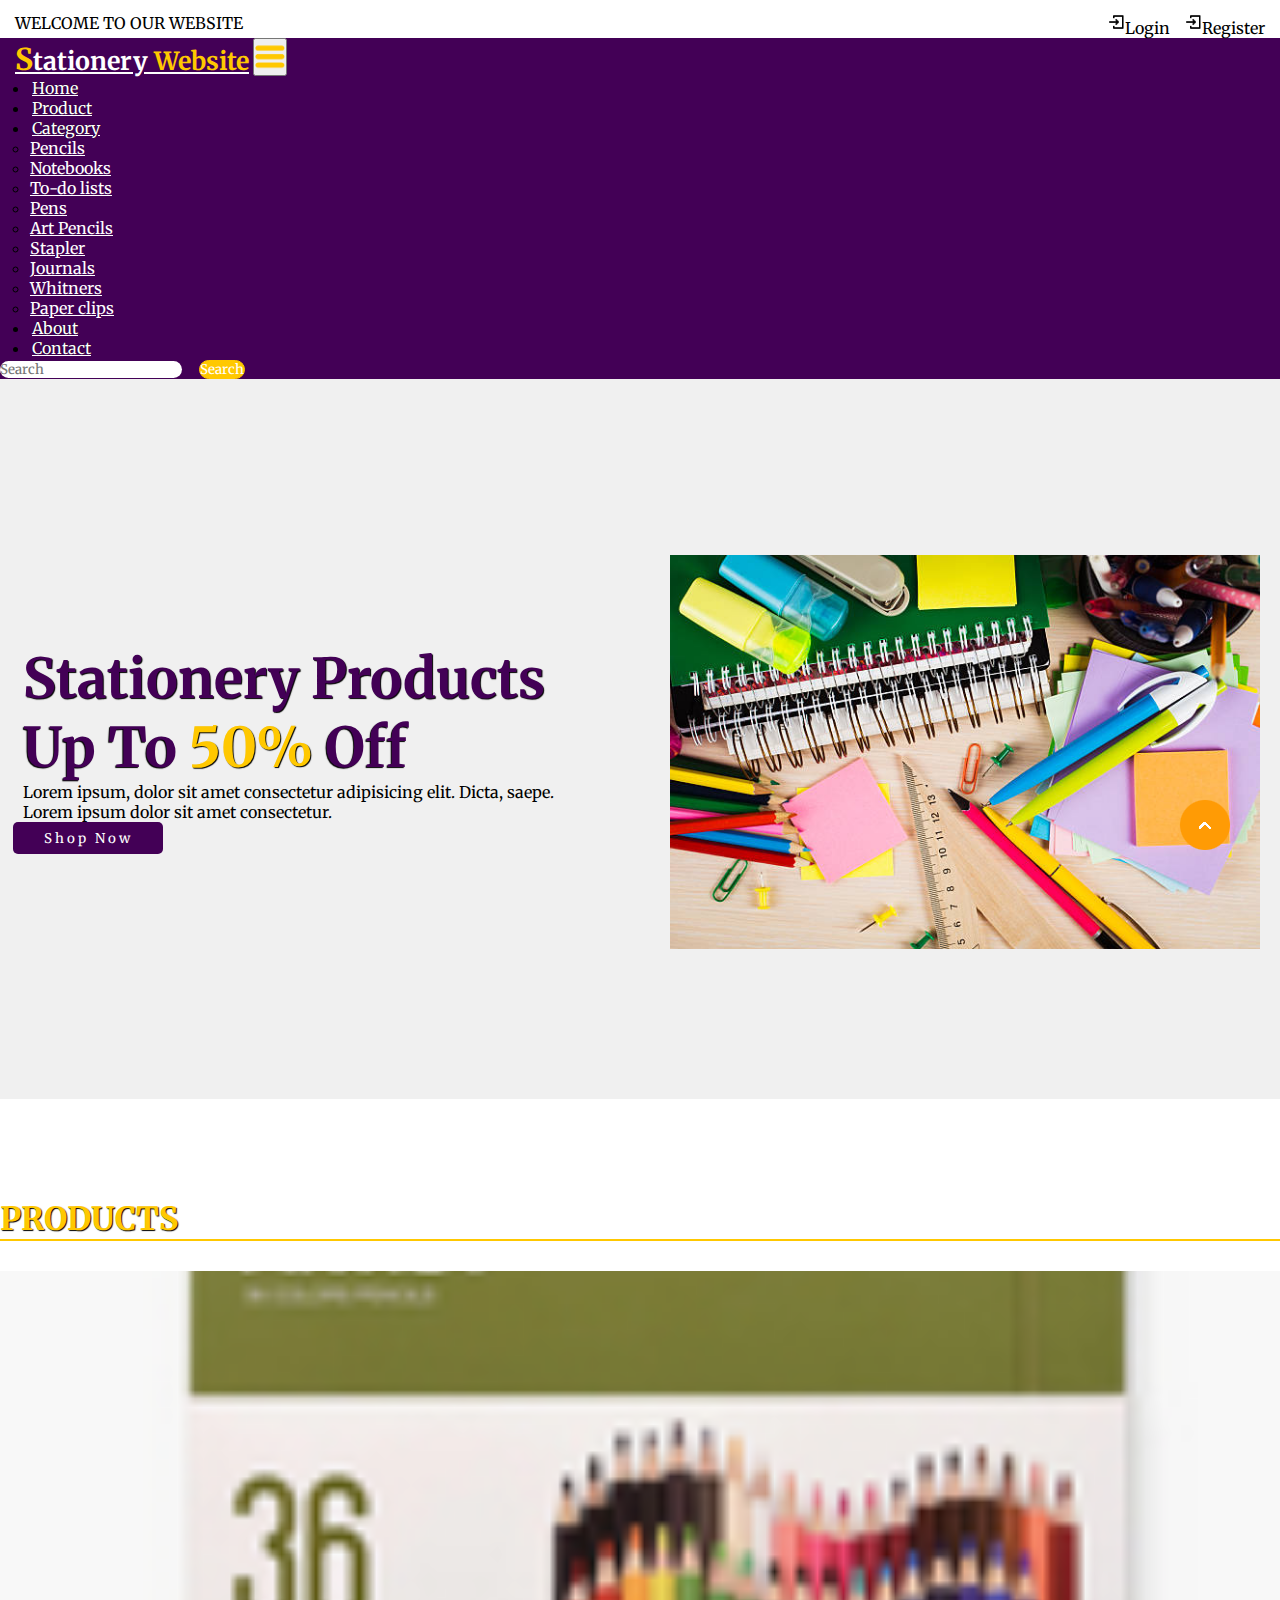
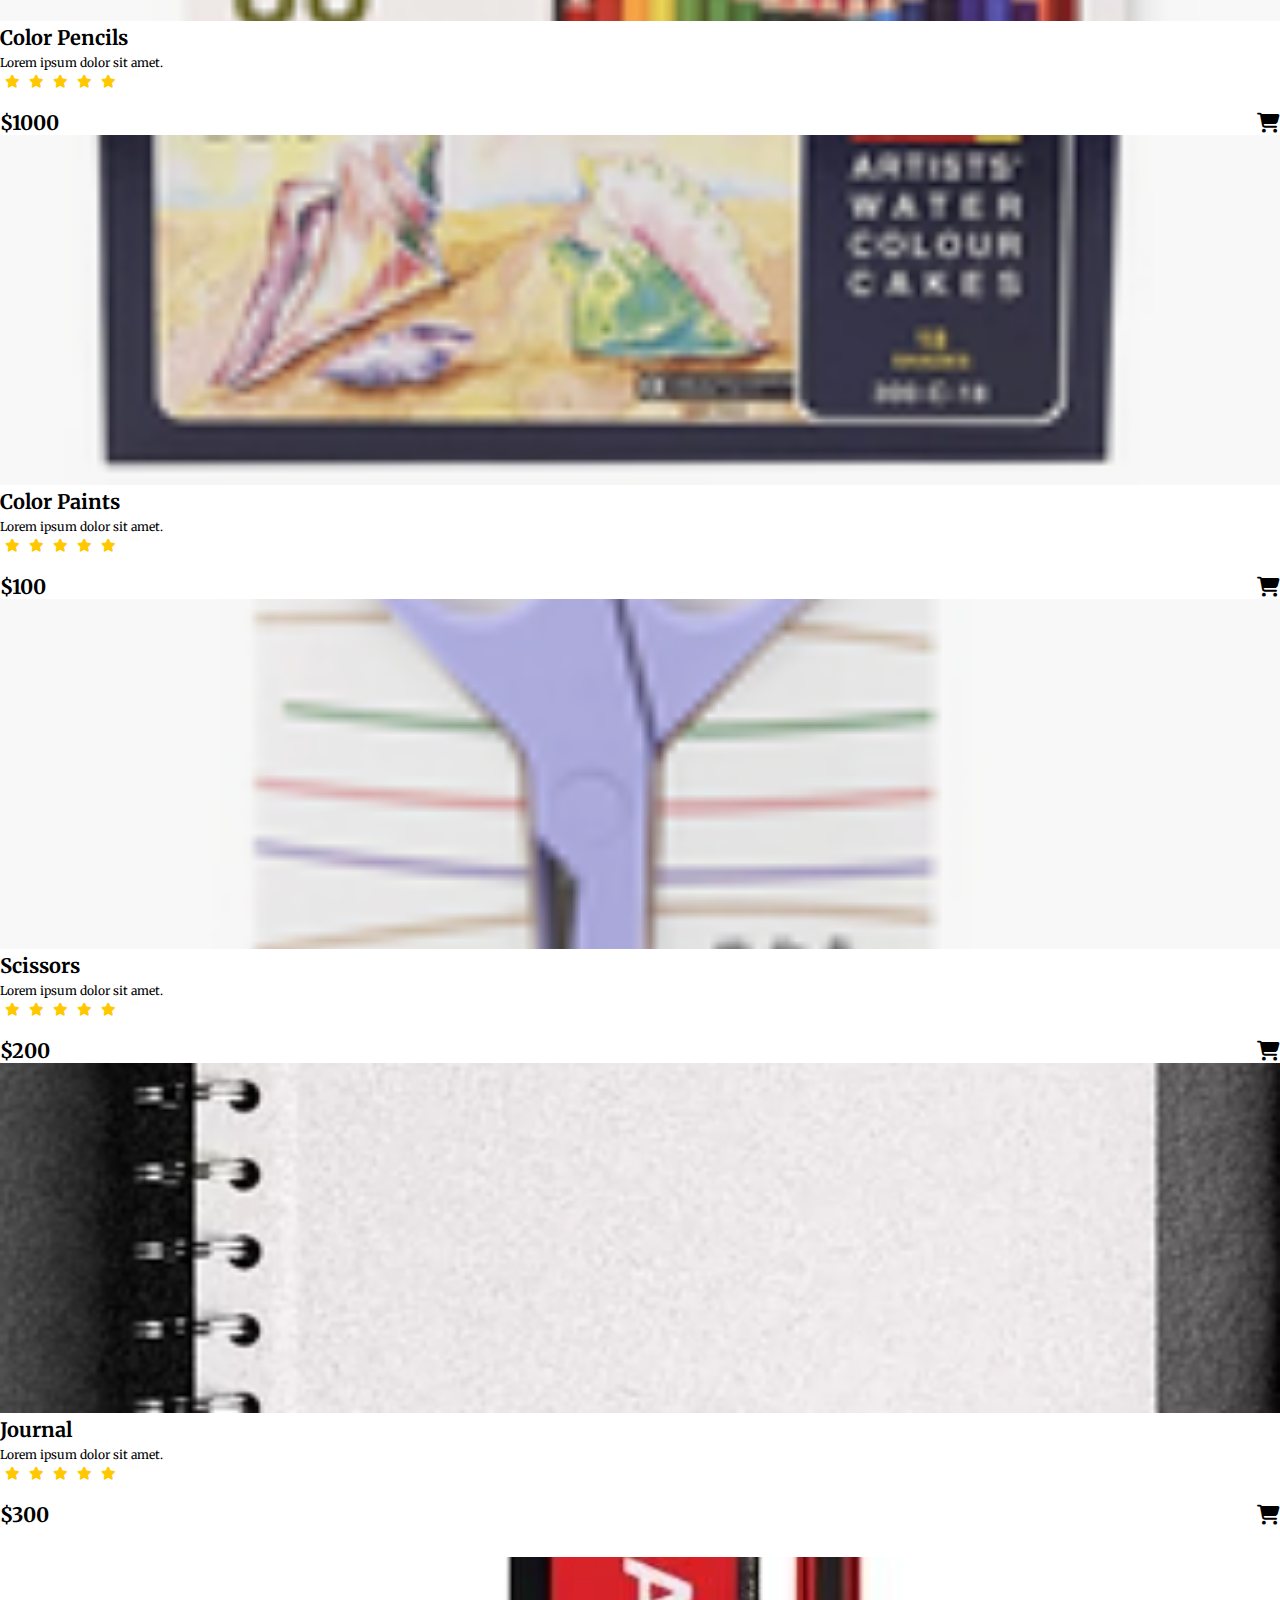
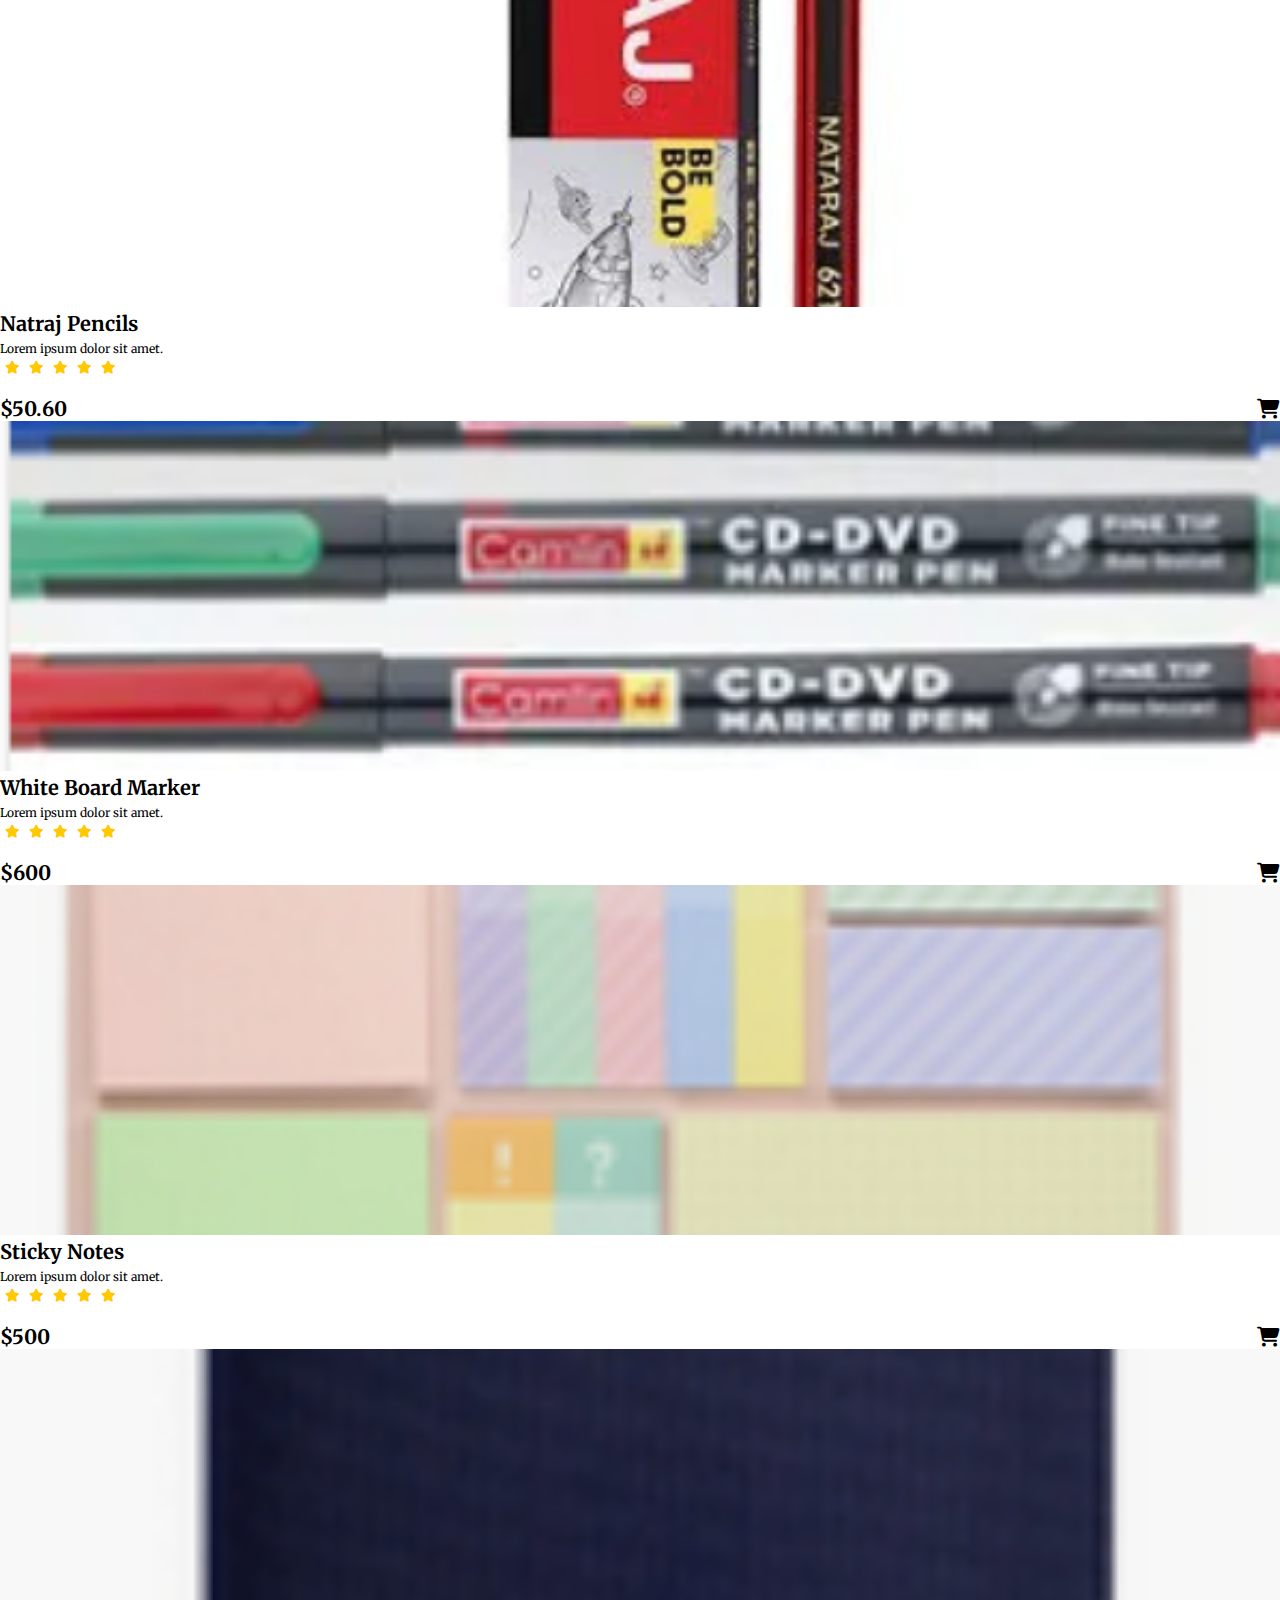
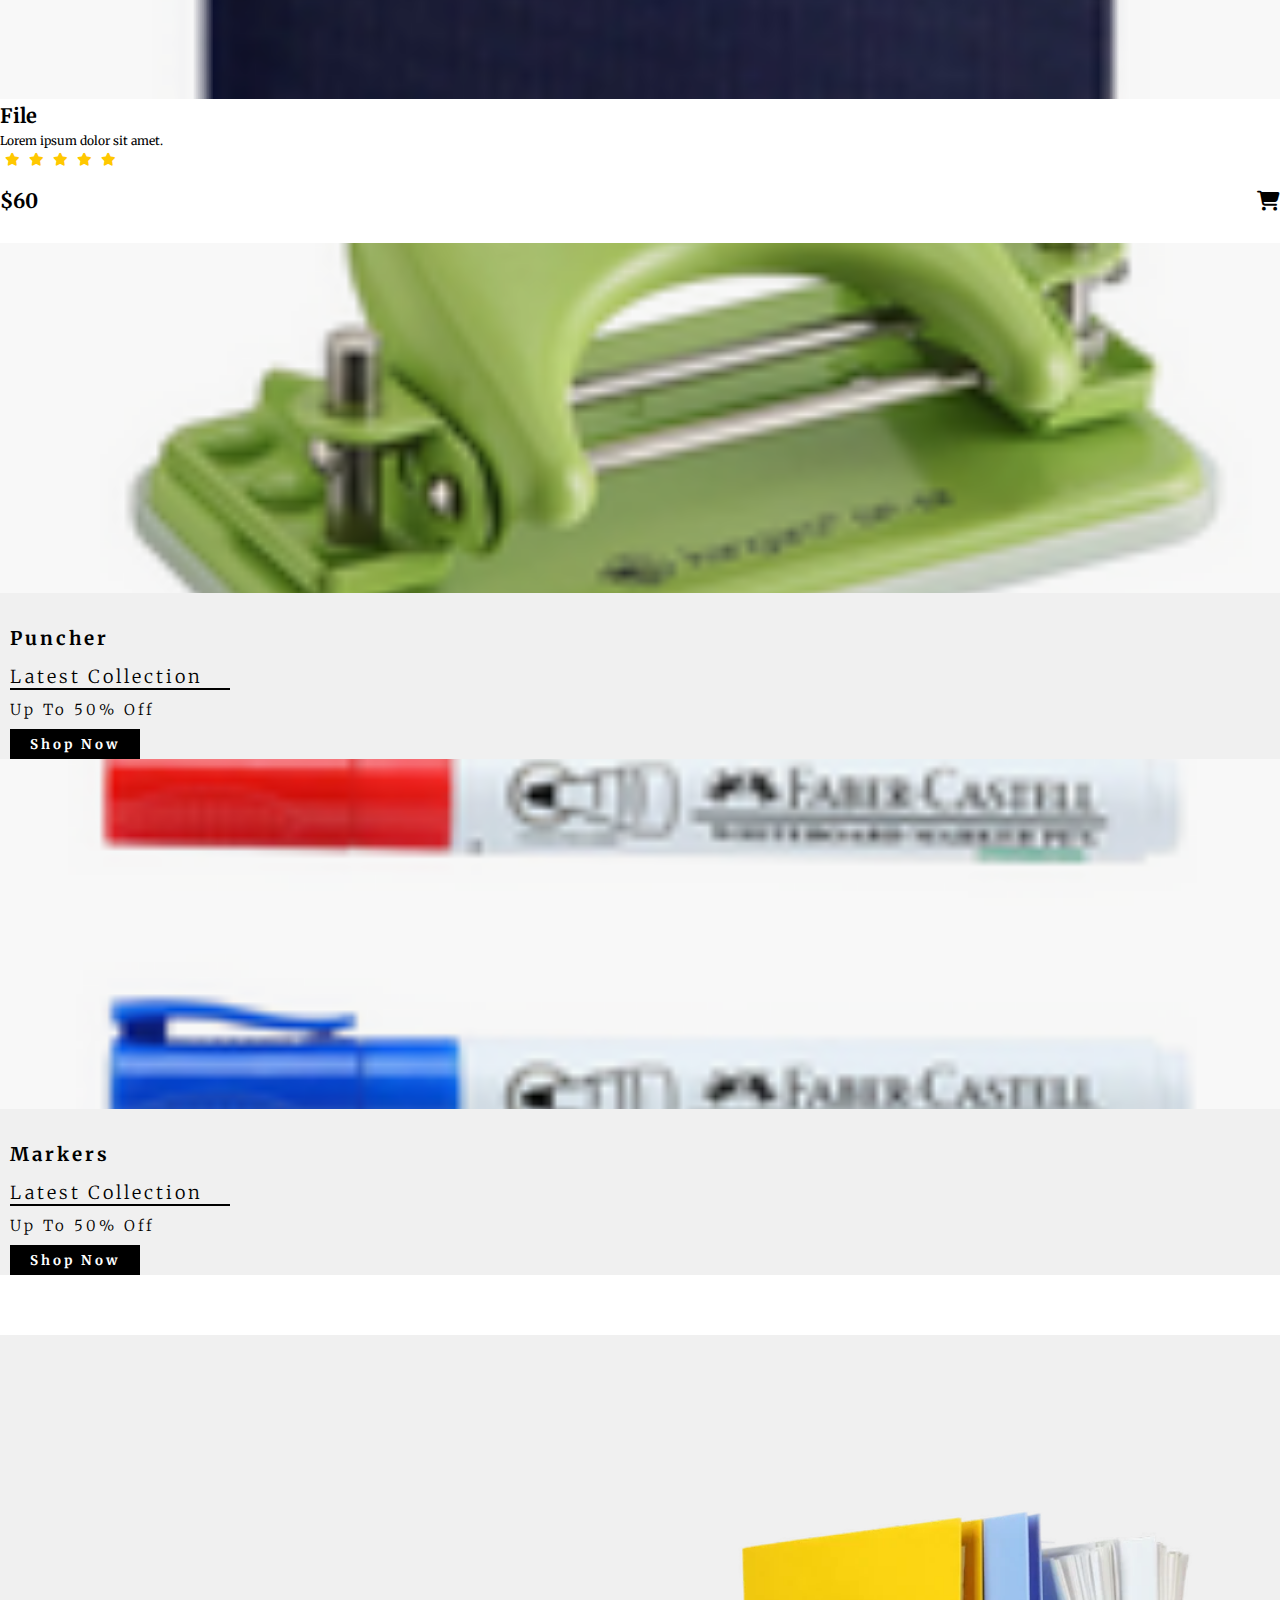
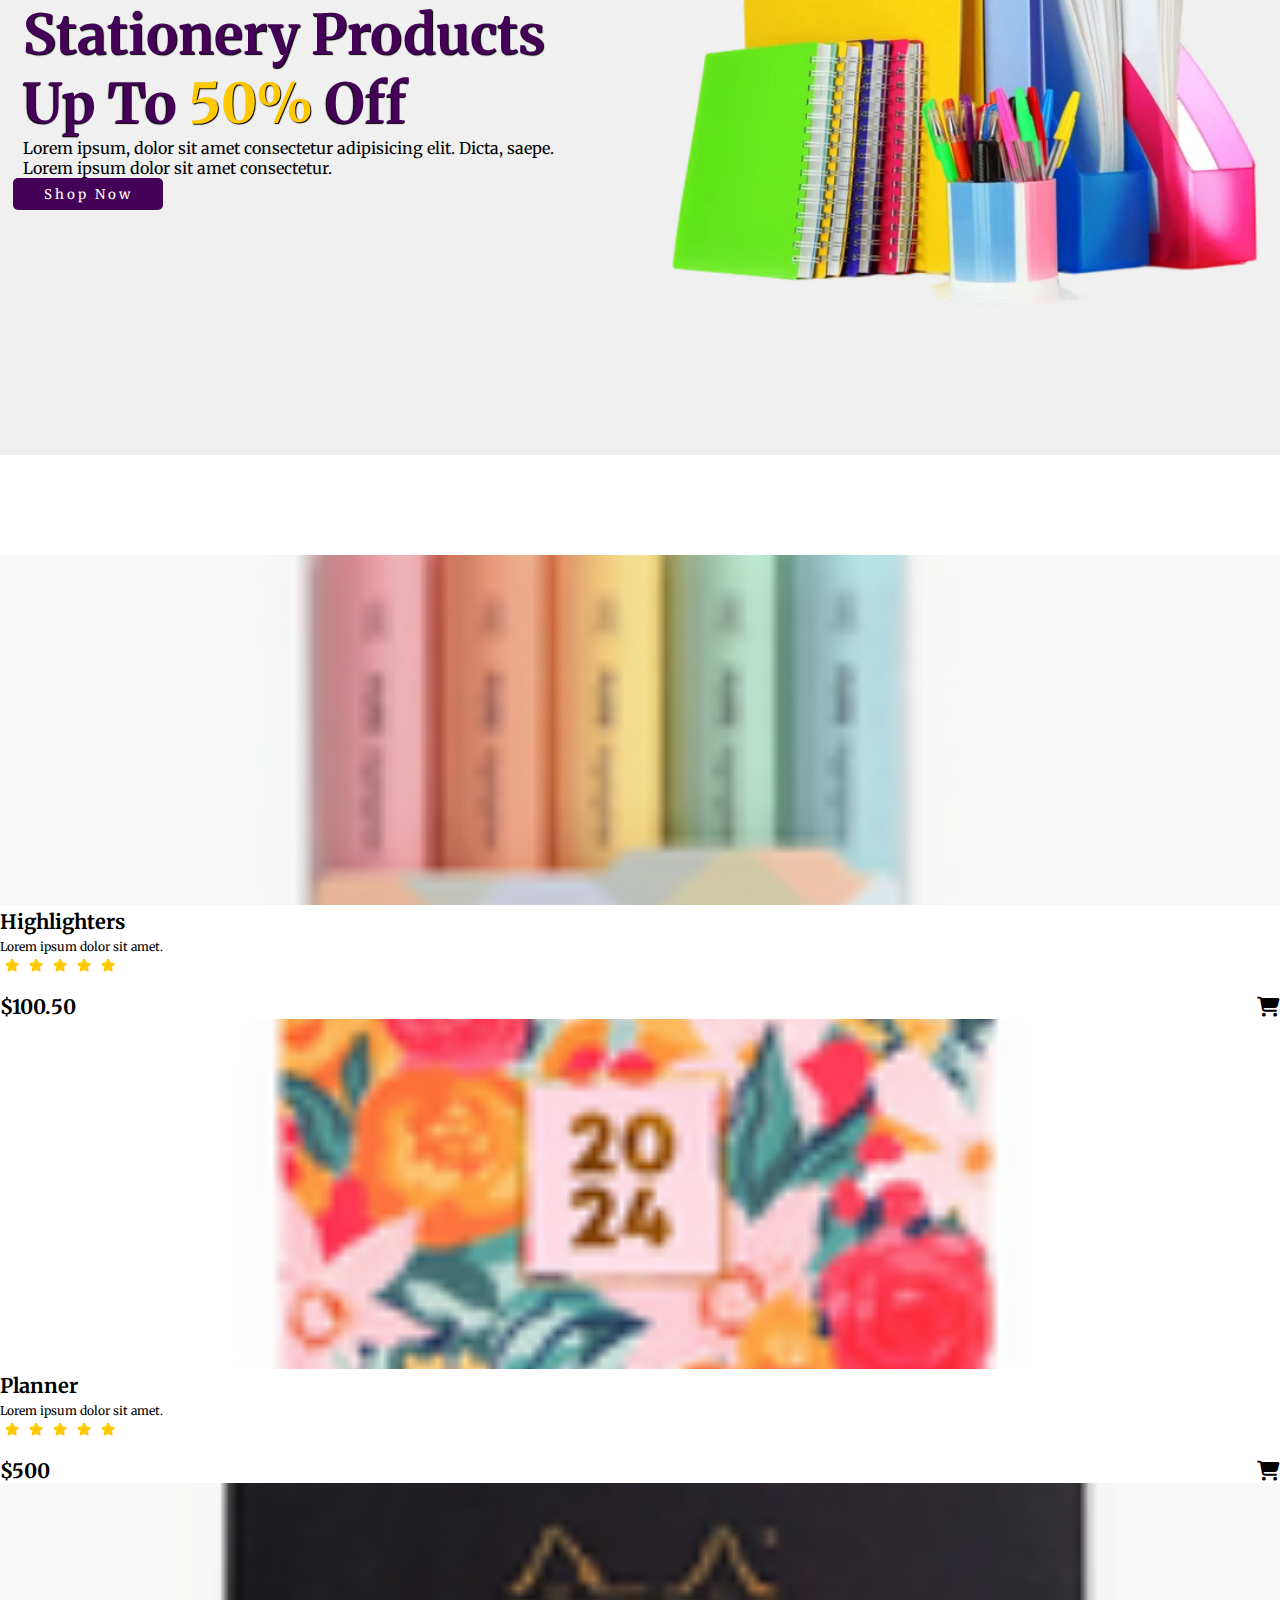
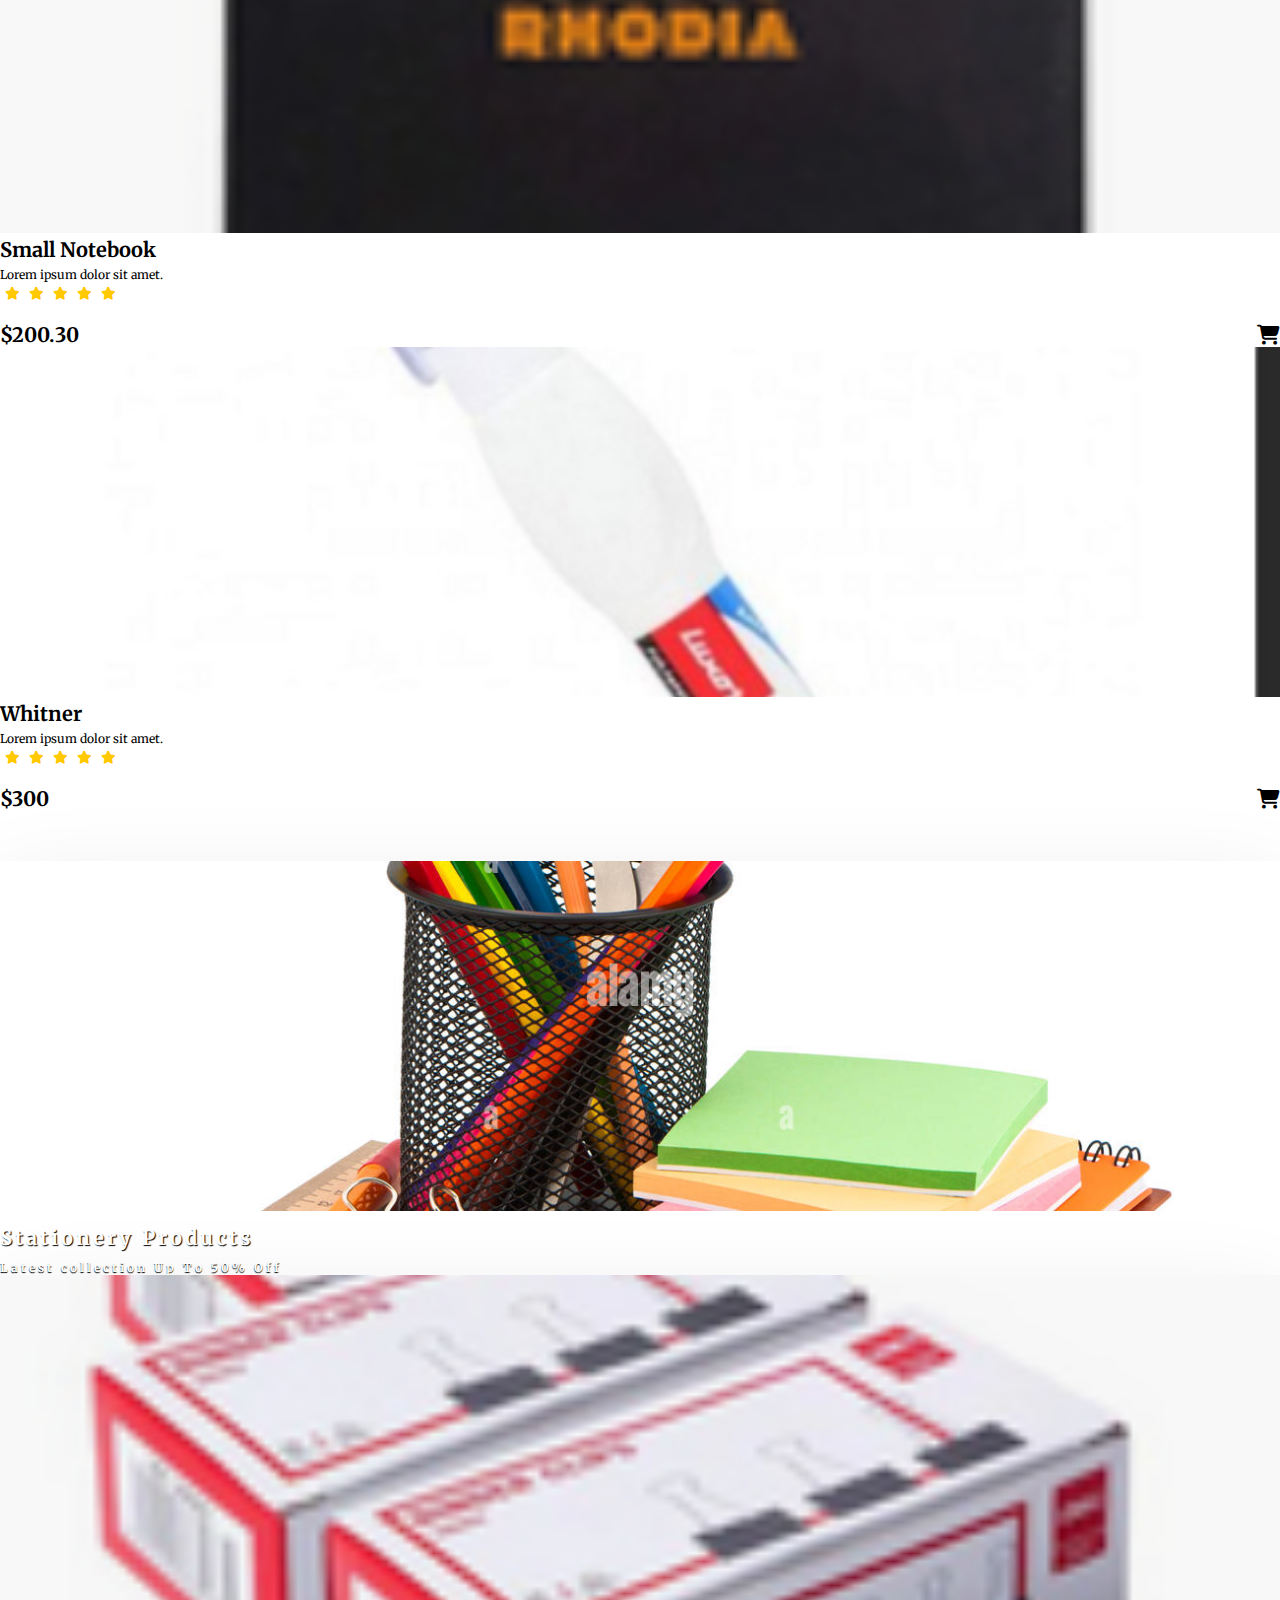
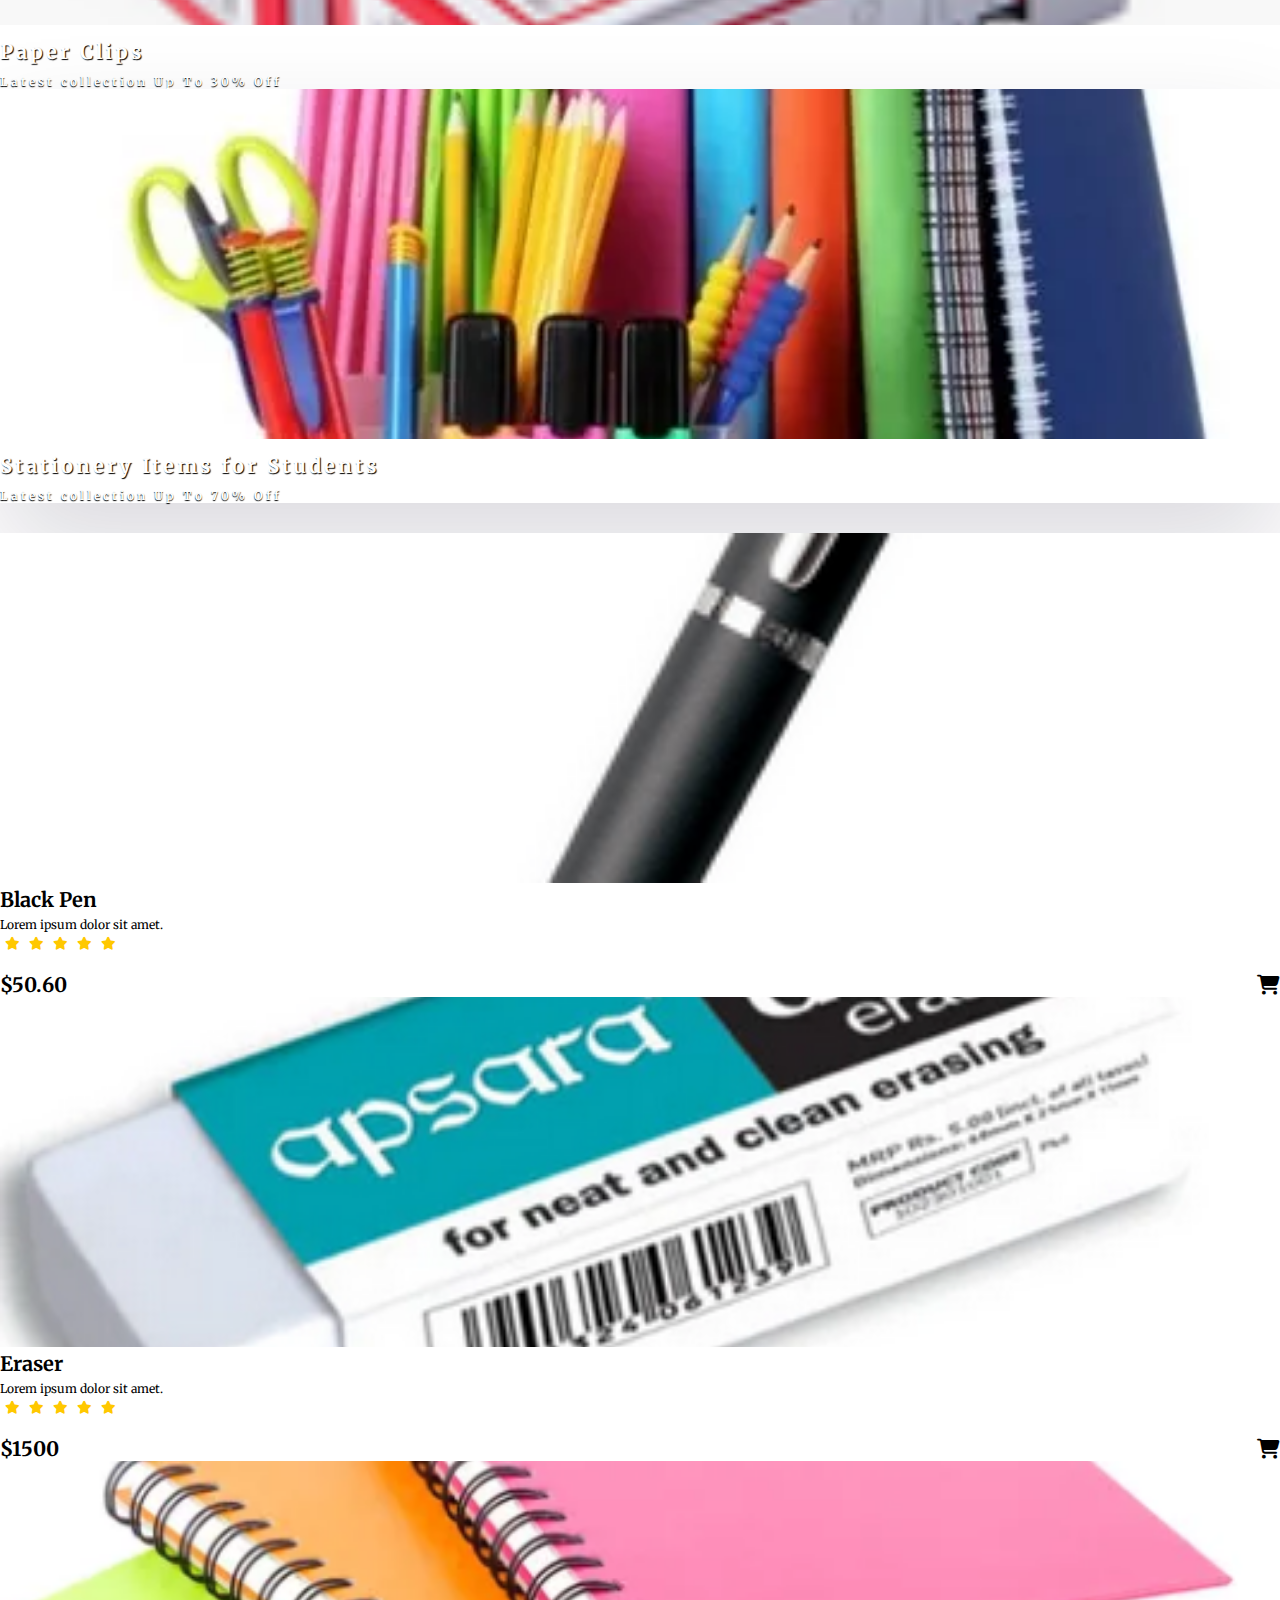
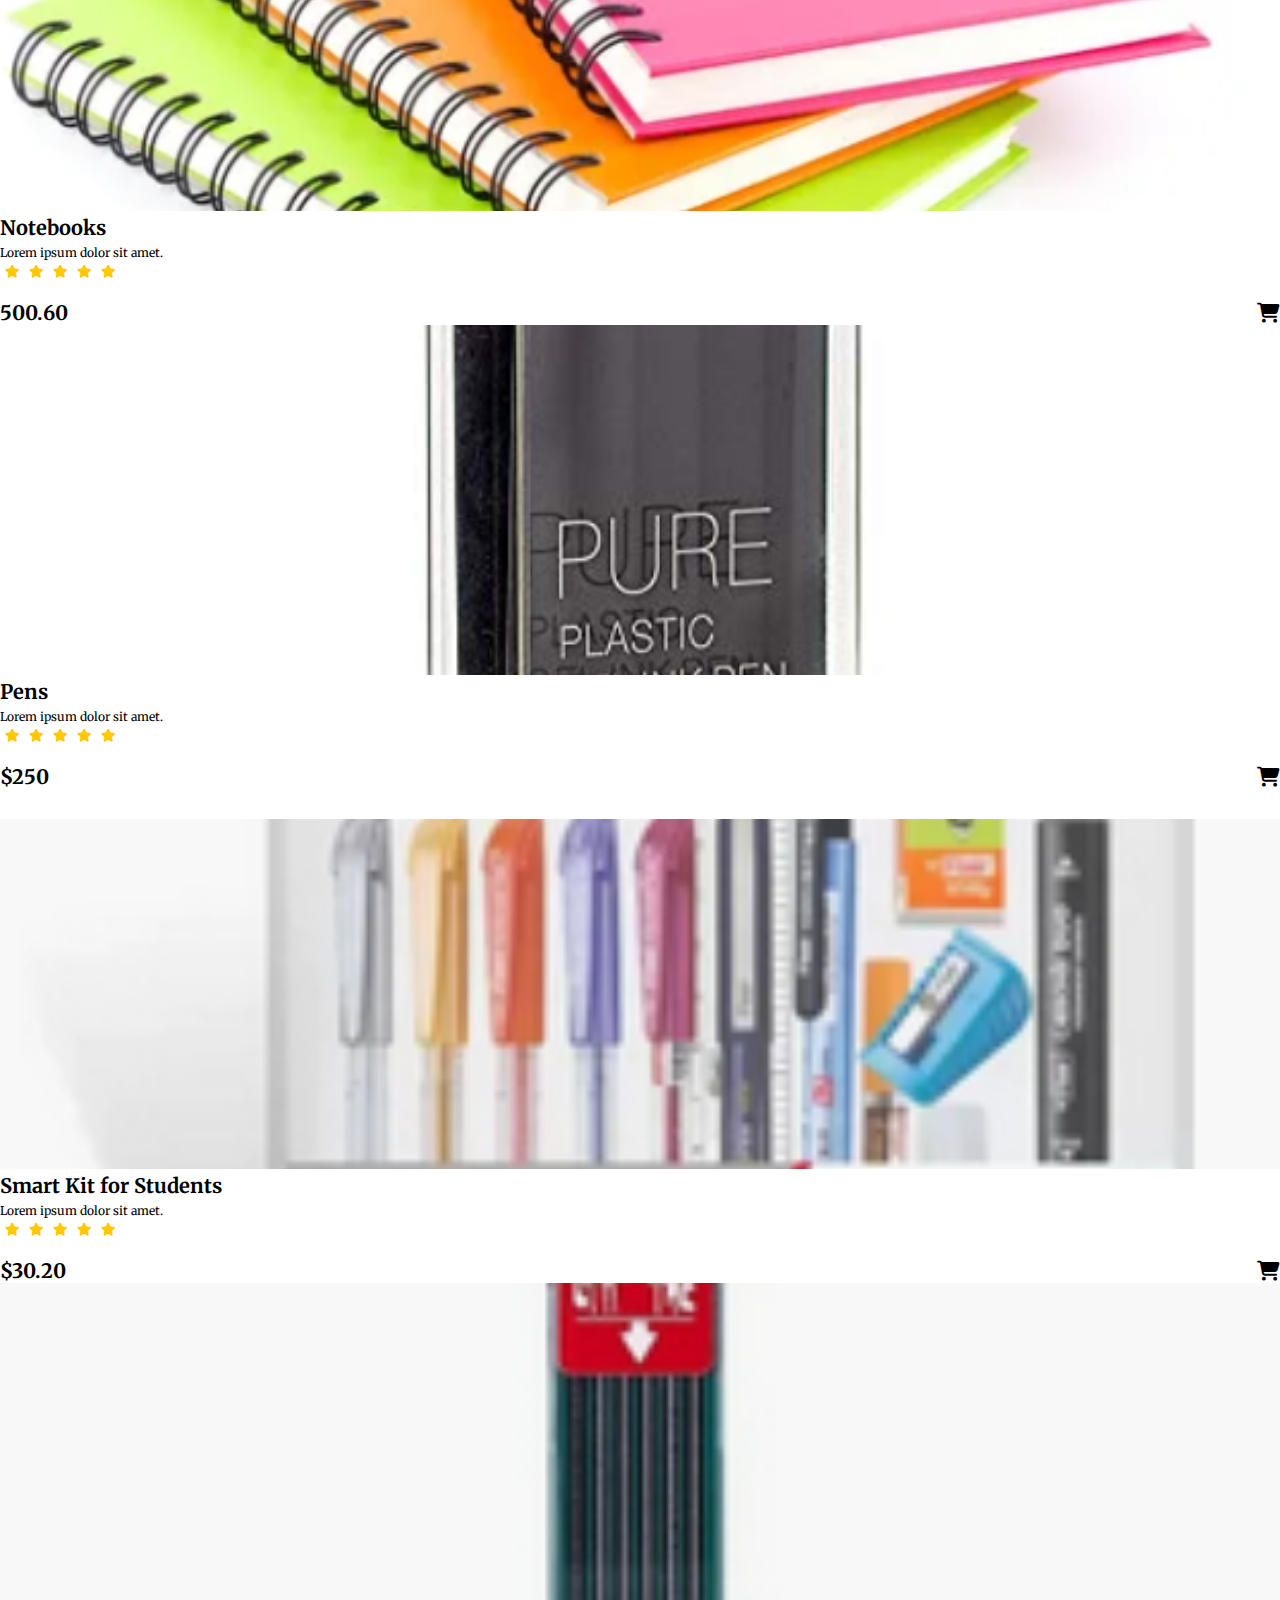
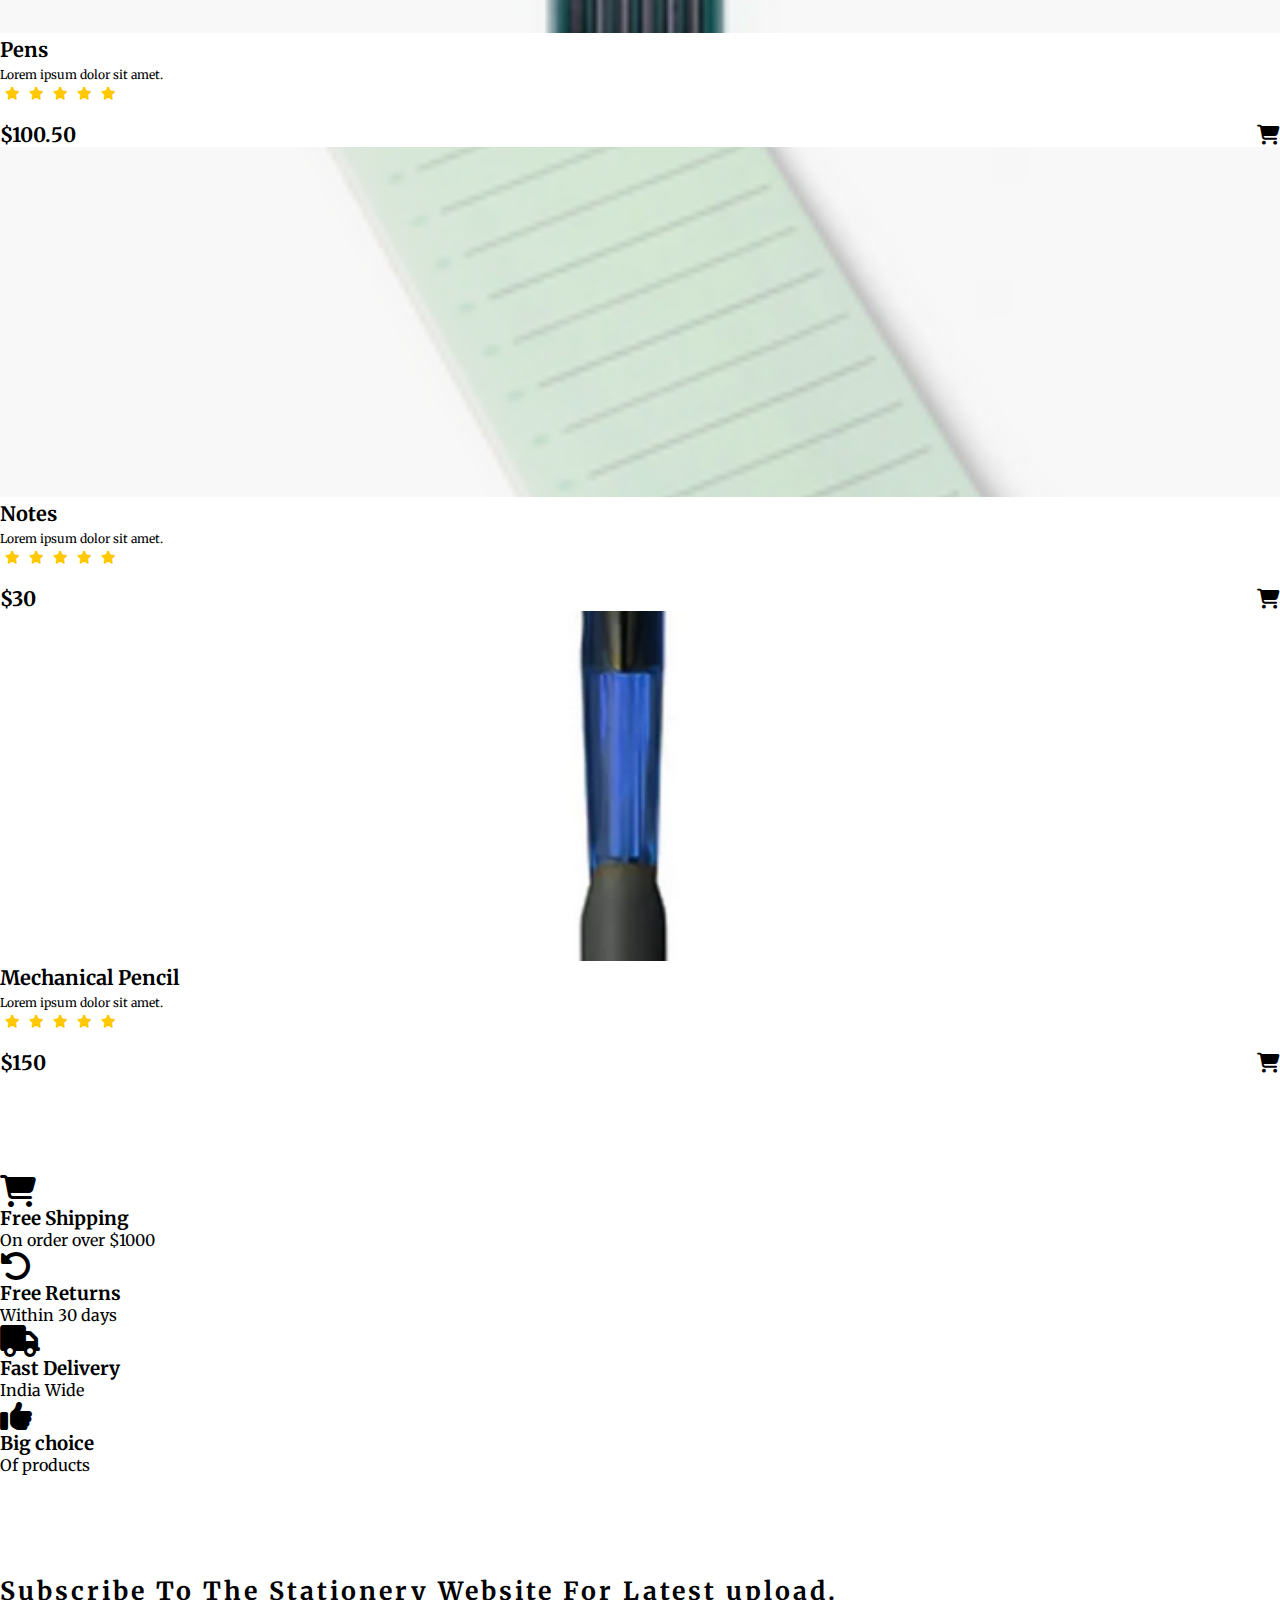
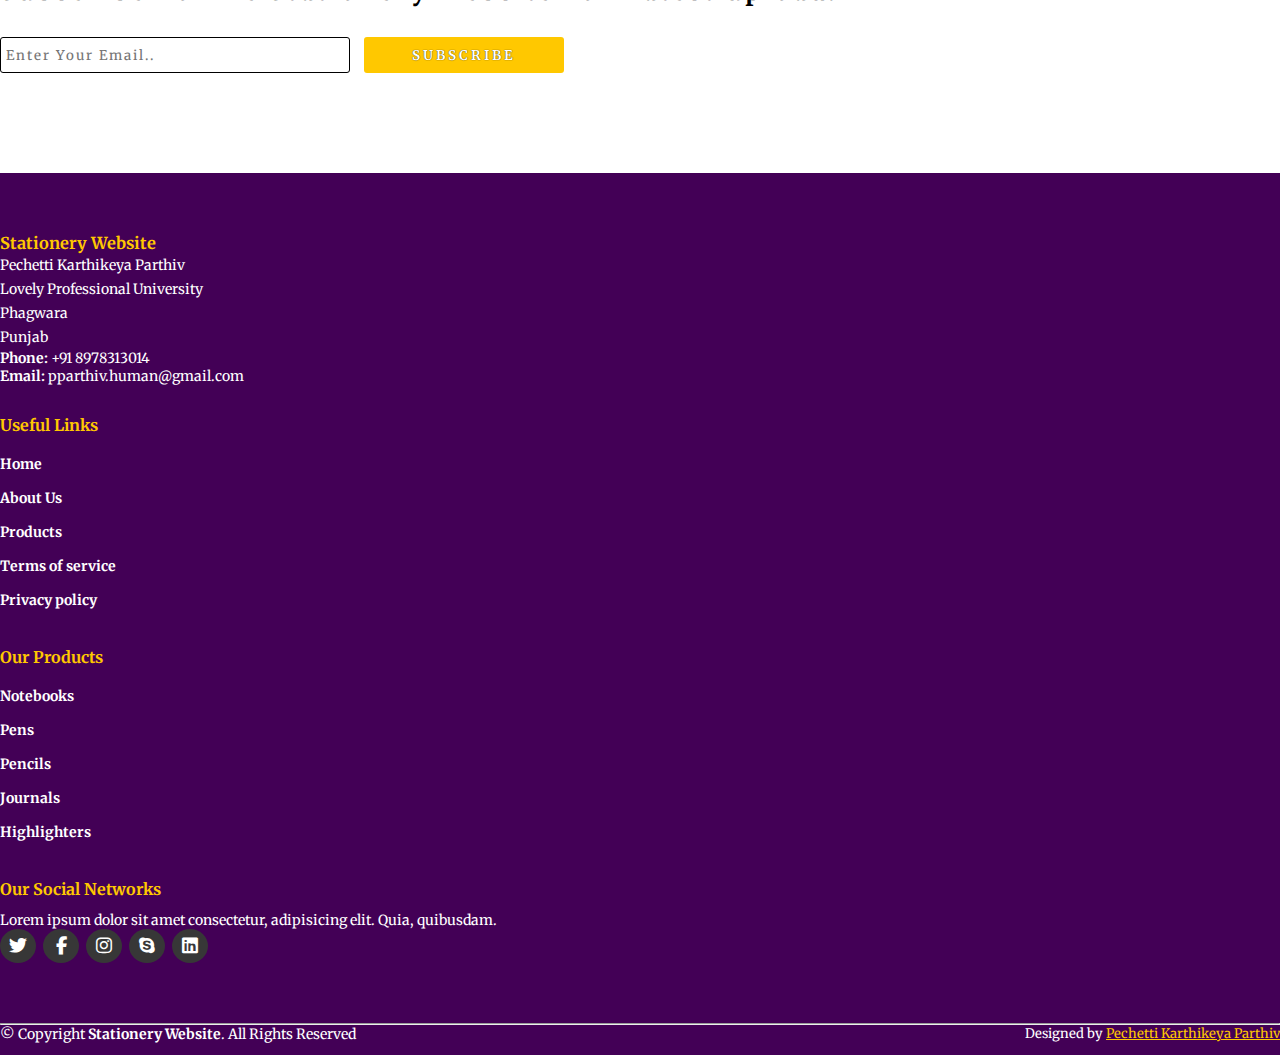
<file: index.html>
<!DOCTYPE html>
<html lang="en">
<head>
    <meta charset="UTF-8">
    <meta http-equiv="X-UA-Compatible" content="IE=edge">
    <meta name="viewport" content="width=device-width, initial-scale=1.0">
    <title>Stationery Website</title>
    <link rel="stylesheet" href="style.css">
    <link rel="stylesheet" href="https://cdnjs.cloudflare.com/ajax/libs/font-awesome/6.2.0/css/all.min.css">
    <!-- bootstrap links -->
    <link href="https://cdn.jsdelivr.net/npm/bootstrap@5.0.2/dist/css/bootstrap.min.css" rel="stylesheet" integrity="sha384-EVSTQN3/azprG1Anm3QDgpJLIm9Nao0Yz1ztcQTwFspd3yD65VohhpuuCOmLASjC" crossorigin="anonymous">
    <!-- bootstrap links -->
    <!-- fonts links -->
    <link rel="preconnect" href="https://fonts.googleapis.com">
    <link rel="preconnect" href="https://fonts.gstatic.com" crossorigin>
    <link href="https://fonts.googleapis.com/css2?family=Merriweather&display=swap" rel="stylesheet">
    <!-- fonts links -->


</head>
<body>

    <!-- top navbar -->
    <div class="top-navbar">
        <p>WELCOME TO OUR WEBSITE</p>
        <div class="icons">
            <a href="login.html"><img src="./images/register.png" alt="" width="18px">Login</a>
            <a href="register.html"><img src="./images/register.png" alt="" width="18px">Register</a>
        </div>
    </div>
    <!-- top navbar -->

    <!-- navbar -->
    <nav class="navbar navbar-expand-lg" id="navbar">
        <div class="container-fluid">
          <a class="navbar-brand" href="index.html" id="logo"><span id="span1">S</span>tationery <span>Website</span></a>
          <button class="navbar-toggler" type="button" data-bs-toggle="collapse" data-bs-target="#navbarSupportedContent" aria-controls="navbarSupportedContent" aria-expanded="false" aria-label="Toggle navigation">
            <span><img src="./images/menu.png" alt="" width="30px"></span>
          </button>
          <div class="collapse navbar-collapse" id="navbarSupportedContent">
            <ul class="navbar-nav me-auto mb-2 mb-lg-0">
              <li class="nav-item">
                <a class="nav-link active" aria-current="page" href="index.html">Home</a>
              </li>
              <li class="nav-item">
                <a class="nav-link" href="#products">Product</a>

              </li>
              <li class="nav-item dropdown">
                <a class="nav-link dropdown-toggle" href="#" id="navbarDropdown" role="button" data-bs-toggle="dropdown" aria-expanded="false">
                  Category
                </a>
                <ul class="dropdown-menu" aria-labelledby="navbarDropdown" style="background-color: rgb(67 0 86);">
                  <li><a class="dropdown-item" href="#products">Pencils</a></li>
                  <li><a class="dropdown-item" href="#products">Notebooks</a></li>
                  <li><a class="dropdown-item" href="#products">To-do lists</a></li>
                  <li><a class="dropdown-item" href="#products">Pens</a></li>
                  <li><a class="dropdown-item" href="#products">Art Pencils</a></li>
                  <li><a class="dropdown-item" href="#products">Stapler</a></li>
                  <li><a class="dropdown-item" href="#products">Journals</a></li>
                  <li><a class="dropdown-item" href="#products">Whitners</a></li>
                  <li><a class="dropdown-item" href="#products">Paper clips</a></li>
                </ul>
              </li>
              <li class="nav-item">
                <a class="nav-link" href="about.html">About</a>
              </li>
              <li class="nav-item">
                <a class="nav-link" href="contact.html">Contact</a>
              </li>
            </ul>
            <form class="d-flex" id="search">
              <input class="form-control me-2" type="search" placeholder="Search" aria-label="Search">
              <button class="btn btn-outline-success" type="submit">Search</button>
            </form>
          </div>
        </div>
      </nav>
    <!-- navbar -->
    






    
    <!-- home content -->
    <section class="home">
    <div class="content">
      <h1> <span>Stationery Products</span>
        <br>
        Up To <span id="span2">50%</span> Off
      </h1>
      <p>Lorem ipsum, dolor sit amet consectetur adipisicing elit. Dicta, saepe.
        <br>Lorem ipsum dolor sit amet consectetur.
      </p>
      <div class="btn"><button>Shop Now</button></div>

    </div>
    <div class="img">
      <img style="margin-left: -20px" src="./images/background.jpg" alt="">
    </div>
  </section>
    <!-- home content -->








    <!-- product cards -->
    <div class="container" id="product-cards">
      <h1 id="products" class="text-center">PRODUCTS</h1>
      <div class="row" style="margin-top: 30px;">
        <div class="col-md-3 py-3">
          <div class="card h-100">
            <img class="product-image" src="./images/p6.png" alt="">
            <div class="card-body">
              <h3 class="text-center">Color Pencils</h3>
              <p class="text-center">Lorem ipsum dolor sit amet.</p>
              <div class="star text-center">
                <i class="fa-solid fa-star checked"></i>
                <i class="fa-solid fa-star checked"></i>
                <i class="fa-solid fa-star checked"></i>
                <i class="fa-solid fa-star checked"></i>
                <i class="fa-solid fa-star checked"></i>
              </div>
              <h2>$1000 <span><li class="fa-solid fa-cart-shopping"></li></span></h2>
            </div>
          </div>
        </div>
        <div class="col-md-3 py-3">
          <div class="card h-100">
            <img class="product-image" src="./images/a1.png" alt="">
            <div class="card-body">
              <h3 class="text-center">Color Paints</h3>
              <p class="text-center">Lorem ipsum dolor sit amet.</p>
              <div class="star text-center">
                <i class="fa-solid fa-star checked"></i>
                <i class="fa-solid fa-star checked"></i>
                <i class="fa-solid fa-star checked"></i>
                <i class="fa-solid fa-star checked"></i>
                <i class="fa-solid fa-star checked"></i>
              </div>
              <h2>$100 <span><li class="fa-solid fa-cart-shopping"></li></span></h2>
            </div>
          </div>
        </div>
        <div class="col-md-3 py-3">
          <div class="card h-100">
            <img class="product-image" src="./images/laptop2.png" alt="">
            <div class="card-body">
              <h3 class="text-center">Scissors</h3>
              <p class="text-center">Lorem ipsum dolor sit amet.</p>
              <div class="star text-center">
                <i class="fa-solid fa-star checked"></i>
                <i class="fa-solid fa-star checked"></i>
                <i class="fa-solid fa-star checked"></i>
                <i class="fa-solid fa-star checked"></i>
                <i class="fa-solid fa-star checked"></i>
              </div>
              <h2>$200 <span><li class="fa-solid fa-cart-shopping"></li></span></h2>
            </div>
          </div>
        </div>
        <div class="col-md-3 py-3">
          <div class="card h-100">
            <img class="product-image" src="./images/t1.png" alt="">
            <div class="card-body">
              <h3 class="text-center">Journal</h3>
              <p class="text-center">Lorem ipsum dolor sit amet.</p>
              <div class="star text-center">
                <i class="fa-solid fa-star checked"></i>
                <i class="fa-solid fa-star checked"></i>
                <i class="fa-solid fa-star checked"></i>
                <i class="fa-solid fa-star checked"></i>
                <i class="fa-solid fa-star checked"></i>
              </div>
              <h2>$300 <span><li class="fa-solid fa-cart-shopping"></li></span></h2>
            </div>
          </div>
        </div>
      </div>

      <div class="row" style="margin-top: 30px;">
        <div class="col-md-3 py-3">
          <div class="card h-100">
            <img class="product-image" src="./images/w1.png" alt="">
            <div class="card-body">
              <h3 class="text-center">Natraj Pencils</h3>
              <p class="text-center">Lorem ipsum dolor sit amet.</p>
              <div class="star text-center">
                <i class="fa-solid fa-star checked"></i>
                <i class="fa-solid fa-star checked"></i>
                <i class="fa-solid fa-star checked"></i>
                <i class="fa-solid fa-star checked"></i>
                <i class="fa-solid fa-star checked"></i>
              </div>
              <h2>$50.60 <span><li class="fa-solid fa-cart-shopping"></li></span></h2>
            </div>
          </div>
        </div>
        <div class="col-md-3 py-3">
          <div class="card h-100">
            <img class="product-image" src="./images/pcm1.png" alt="">
            <div class="card-body">
              <h3 class="text-center">White Board Marker</h3>
              <p class="text-center">Lorem ipsum dolor sit amet.</p>
              <div class="star text-center">
                <i class="fa-solid fa-star checked"></i>
                <i class="fa-solid fa-star checked"></i>
                <i class="fa-solid fa-star checked"></i>
                <i class="fa-solid fa-star checked"></i>
                <i class="fa-solid fa-star checked"></i>
              </div>
              <h2>$600 <span><li class="fa-solid fa-cart-shopping"></li></span></h2>
            </div>
          </div>
        </div>
        <div class="col-md-3 py-3">
          <div class="card h-100">
            <img class="product-image" src="./images/phone1.png" alt="">
            <div class="card-body">
              <h3 class="text-center">Sticky Notes</h3>
              <p class="text-center">Lorem ipsum dolor sit amet.</p>
              <div class="star text-center">
                <i class="fa-solid fa-star checked"></i>
                <i class="fa-solid fa-star checked"></i>
                <i class="fa-solid fa-star checked"></i>
                <i class="fa-solid fa-star checked"></i>
                <i class="fa-solid fa-star checked"></i>
              </div>
              <h2>$500 <span><li class="fa-solid fa-cart-shopping"></li></span></h2>
            </div>
          </div>
        </div>
        <div class="col-md-3 py-3">
          <div class="card h-100">
            <img class="product-image" src="./images/h1.png" alt="">
            <div class="card-body">
              <h3 class="text-center">File</h3>
              <p class="text-center">Lorem ipsum dolor sit amet.</p>
              <div class="star text-center">
                <i class="fa-solid fa-star checked"></i>
                <i class="fa-solid fa-star checked"></i>
                <i class="fa-solid fa-star checked"></i>
                <i class="fa-solid fa-star checked"></i>
                <i class="fa-solid fa-star checked"></i>
              </div>
              <h2>$60 <span><li class="fa-solid fa-cart-shopping"></li></span></h2>
            </div>
          </div>
        </div>
      </div>
    </div>
    <!-- product cards -->









    <!-- other cards -->
    <div class="container" id="other-cards">
      <div class="row">
        <div class="col-md-6 py-3">
          <div class="card">
            <img src="./images/c1.png" alt="">
            <div class="card-img-overlay">
              <h3>Puncher</h3>
              <h5>Latest Collection</h5>
              <p>Up To 50% Off</p>
              <button id="shopnow">Shop Now</button>
            </div>
          </div>
        </div>
        <div class="col-md-6 py-3">
          <div class="card">
            <img src="./images/c2.png" alt="">
            <div class="card-img-overlay">
              <h3>Markers</h3>
              <h5>Latest Collection</h5>
              <p>Up To 50% Off</p>
              <button id="shopnow">Shop Now</button>
            </div>
          </div>
        </div>
      </div>
    </div>
    <!-- other cards -->
   






    <!-- banner -->
    <section class="banner">
      <div class="content">
        <h1> <span>Stationery Products</span>
          <br>
          Up To <span id="span2">50%</span> Off
        </h1>
        <p>Lorem ipsum, dolor sit amet consectetur adipisicing elit. Dicta, saepe.
          <br>Lorem ipsum dolor sit amet consectetur.
        </p>
        <div class="btn"><button>Shop Now</button></div>
  
      </div>
      <div class="img">
        <img style="margin-left: -20px" src="./images/image1.png" alt="">
      </div>
    </section>
    <!-- banner -->








    <!-- product cards -->
    <div class="container" id="product-cards">

      <div class="row" style="margin-top: 30px;">
        <div class="col-md-3 py-3 py-md-0">
          <div class="card">
            <img src="./images/pr1.png" alt="">
            <div class="card-body">
              <h3 class="text-center">Highlighters</h3>
              <p class="text-center">Lorem ipsum dolor sit amet.</p>
              <div class="star text-center">
                <i class="fa-solid fa-star checked"></i>
                <i class="fa-solid fa-star checked"></i>
                <i class="fa-solid fa-star checked"></i>
                <i class="fa-solid fa-star checked"></i>
                <i class="fa-solid fa-star checked"></i>
              </div>
              <h2>$100.50 <span><li class="fa-solid fa-cart-shopping"></li></span></h2>
            </div>
          </div>
        </div>
        <div class="col-md-3 py-3 py-md-0">
          <div class="card">
            <img src="./images/pr2.png" alt="">
            <div class="card-body">
              <h3 class="text-center">Planner</h3>
              <p class="text-center">Lorem ipsum dolor sit amet.</p>
              <div class="star text-center">
                <i class="fa-solid fa-star checked"></i>
                <i class="fa-solid fa-star checked"></i>
                <i class="fa-solid fa-star checked"></i>
                <i class="fa-solid fa-star checked"></i>
                <i class="fa-solid fa-star checked"></i>
              </div>
              <h2>$500 <span><li class="fa-solid fa-cart-shopping"></li></span></h2>
            </div>
          </div>
        </div>
        <div class="col-md-3 py-3 py-md-0">
          <div class="card">
            <img src="./images/pr3.png" alt="">
            <div class="card-body">
              <h3 class="text-center">Small Notebook</h3>
              <p class="text-center">Lorem ipsum dolor sit amet.</p>
              <div class="star text-center">
                <i class="fa-solid fa-star checked"></i>
                <i class="fa-solid fa-star checked"></i>
                <i class="fa-solid fa-star checked"></i>
                <i class="fa-solid fa-star checked"></i>
                <i class="fa-solid fa-star checked"></i>
              </div>
              <h2>$200.30 <span><li class="fa-solid fa-cart-shopping"></li></span></h2>
            </div>
          </div>
        </div>
        <div class="col-md-3 py-3 py-md-0">
          <div class="card">
            <img src="./images/pr4.png" alt="">
            <div class="card-body">
              <h3 class="text-center">Whitner</h3>
              <p class="text-center">Lorem ipsum dolor sit amet.</p>
              <div class="star text-center">
                <i class="fa-solid fa-star checked"></i>
                <i class="fa-solid fa-star checked"></i>
                <i class="fa-solid fa-star checked"></i>
                <i class="fa-solid fa-star checked"></i>
                <i class="fa-solid fa-star checked"></i>
              </div>
              <h2>$300 <span><li class="fa-solid fa-cart-shopping"></li></span></h2>
            </div>
          </div>
        </div>
      </div>

      <!-- other cards -->
    <div class="container" id="other">
      <div class="row">
        <div class="col-md-4 py-3 py-md-0">
          <div class="card">
            <img src="./images/c3.jpg" alt="">
            <div class="card-img-overlay">
              <h3>Stationery Products</h3>
              <p>Latest collection Up To 50% Off</p>
            </div>
          </div>
        </div>
        <div class="col-md-4 py-3 py-md-0">
          <div class="card">
            <img src="./images/c4.png" alt="">
            <div class="card-img-overlay">
              <h3>Paper Clips</h3>
              <p>Latest collection Up To 30% Off</p>
            </div>
          </div>
        </div>
        <div class="col-md-4 py-3 py-md-0">
          <div class="card">
            <img src="./images/c5.png" alt="">
            <div class="card-img-overlay">
              <h3>Stationery Items for Students</h3>
              <p>Latest collection Up To 70% Off</p>
            </div>
          </div>
        </div>
      </div>
    </div>
    <!-- other cards -->




      <div class="row" style="margin-top: 30px;">
        <div class="col-md-3 py-3 py-md-0">
          <div class="card">
            <img src="./images/pr5.png" alt="">
            <div class="card-body">
              <h3 class="text-center">Black Pen</h3>
              <p class="text-center">Lorem ipsum dolor sit amet.</p>
              <div class="star text-center">
                <i class="fa-solid fa-star checked"></i>
                <i class="fa-solid fa-star checked"></i>
                <i class="fa-solid fa-star checked"></i>
                <i class="fa-solid fa-star checked"></i>
                <i class="fa-solid fa-star checked"></i>
              </div>
              <h2>$50.60 <span><li class="fa-solid fa-cart-shopping"></li></span></h2>
            </div>
          </div>
        </div>
        <div class="col-md-3 py-3 py-md-0">
          <div class="card">
            <img src="./images/pr6.png" alt="">
            <div class="card-body">
              <h3 class="text-center">Eraser</h3>
              <p class="text-center">Lorem ipsum dolor sit amet.</p>
              <div class="star text-center">
                <i class="fa-solid fa-star checked"></i>
                <i class="fa-solid fa-star checked"></i>
                <i class="fa-solid fa-star checked"></i>
                <i class="fa-solid fa-star checked"></i>
                <i class="fa-solid fa-star checked"></i>
              </div>
              <h2>$1500 <span><li class="fa-solid fa-cart-shopping"></li></span></h2>
            </div>
          </div>
        </div>
        <div class="col-md-3 py-3 py-md-0">
          <div class="card">
            <img src="./images/pr7.png" alt="">
            <div class="card-body">
              <h3 class="text-center">Notebooks </h3>
              <p class="text-center">Lorem ipsum dolor sit amet.</p>
              <div class="star text-center">
                <i class="fa-solid fa-star checked"></i>
                <i class="fa-solid fa-star checked"></i>
                <i class="fa-solid fa-star checked"></i>
                <i class="fa-solid fa-star checked"></i>
                <i class="fa-solid fa-star checked"></i>
              </div>
              <h2>500.60 <span><li class="fa-solid fa-cart-shopping"></li></span></h2>
            </div>
          </div>
        </div>
        <div class="col-md-3 py-3 py-md-0">
          <div class="card">
            <img src="./images/pr8.png" alt="">
            <div class="card-body">
              <h3 class="text-center">Pens</h3>
              <p class="text-center">Lorem ipsum dolor sit amet.</p>
              <div class="star text-center">
                <i class="fa-solid fa-star checked"></i>
                <i class="fa-solid fa-star checked"></i>
                <i class="fa-solid fa-star checked"></i>
                <i class="fa-solid fa-star checked"></i>
                <i class="fa-solid fa-star checked"></i>
              </div>
              <h2>$250 <span><li class="fa-solid fa-cart-shopping"></li></span></h2>
            </div>
          </div>
        </div>
      </div>



      <div class="row" style="margin-top: 30px;">
        <div class="col-md-3 py-3 py-md-0">
          <div class="card">
            <img src="./images/pr9.png" alt="">
            <div class="card-body">
              <h3 class="text-center">Smart Kit for Students</h3>
              <p class="text-center">Lorem ipsum dolor sit amet.</p>
              <div class="star text-center">
                <i class="fa-solid fa-star checked"></i>
                <i class="fa-solid fa-star checked"></i>
                <i class="fa-solid fa-star checked"></i>
                <i class="fa-solid fa-star checked"></i>
                <i class="fa-solid fa-star checked"></i>
              </div>
              <h2>$30.20 <span><li class="fa-solid fa-cart-shopping"></li></span></h2>
            </div>
          </div>
        </div>
        <div class="col-md-3 py-3 py-md-0">
          <div class="card">
            <img src="./images/pr10.png" alt="">
            <div class="card-body">
              <h3 class="text-center">Pens</h3>
              <p class="text-center">Lorem ipsum dolor sit amet.</p>
              <div class="star text-center">
                <i class="fa-solid fa-star checked"></i>
                <i class="fa-solid fa-star checked"></i>
                <i class="fa-solid fa-star checked"></i>
                <i class="fa-solid fa-star checked"></i>
                <i class="fa-solid fa-star checked"></i>
              </div>
              <h2>$100.50 <span><li class="fa-solid fa-cart-shopping"></li></span></h2>
            </div>
          </div>
        </div>
        <div class="col-md-3 py-3 py-md-0">
          <div class="card">
            <img src="./images/pr11.png" alt="">
            <div class="card-body">
              <h3 class="text-center">Notes</h3>
              <p class="text-center">Lorem ipsum dolor sit amet.</p>
              <div class="star text-center">
                <i class="fa-solid fa-star checked"></i>
                <i class="fa-solid fa-star checked"></i>
                <i class="fa-solid fa-star checked"></i>
                <i class="fa-solid fa-star checked"></i>
                <i class="fa-solid fa-star checked"></i>
              </div>
              <h2>$30 <span><li class="fa-solid fa-cart-shopping"></li></span></h2>
            </div>
          </div>
        </div>
        <div class="col-md-3 py-3 py-md-0">
          <div class="card">
            <img src="./images/pr12.png" alt="">
            <div class="card-body">
              <h3 class="text-center">Mechanical Pencil</h3>
              <p class="text-center">Lorem ipsum dolor sit amet.</p>
              <div class="star text-center">
                <i class="fa-solid fa-star checked"></i>
                <i class="fa-solid fa-star checked"></i>
                <i class="fa-solid fa-star checked"></i>
                <i class="fa-solid fa-star checked"></i>
                <i class="fa-solid fa-star checked"></i>
              </div>
              <h2>$150 <span><li class="fa-solid fa-cart-shopping"></li></span></h2>
            </div>
          </div>
        </div>
      </div>
    </div>
    <!-- product cards -->









    <!-- offer -->
    <div class="container" id="offer">
      <div class="row">
        <div class="col-md-3 py-3 py-md-0">
          <i class="fa-solid fa-cart-shopping"></i>
          <h3>Free Shipping</h3>
          <p>On order over $1000</p>
        </div>
        <div class="col-md-3 py-3 py-md-0">
          <i class="fa-solid fa-rotate-left"></i>
          <h3>Free Returns</h3>
          <p>Within 30 days</p>
        </div>
        <div class="col-md-3 py-3 py-md-0">
          <i class="fa-solid fa-truck"></i>
          <h3>Fast Delivery</h3>
          <p>India Wide</p>
        </div>
        <div class="col-md-3 py-3 py-md-0">
          <i class="fa-solid fa-thumbs-up"></i>
          <h3>Big choice</h3>
          <p>Of products</p>
        </div>
      </div>
    </div>
    <!-- offer -->





    
    <!-- newslater -->
    <div class="container" id="newslater">
      <h3 class="text-center">Subscribe To The Stationery Website For Latest upload.</h3>
      <div class="input text-center">
        <input type="text" placeholder="Enter Your Email..">
        <button id="subscribe">SUBSCRIBE</button>
      </div>
    </div>
    <!-- newslater -->






    <!-- footer -->
    <footer id="footer">
      <div class="footer-top">
        <div class="container">
          <div class="row">

            <div class="col-lg-3 col-md-6 footer-contact">
              <h3>Stationery Website</h3>
              <p>
                Pechetti Karthikeya Parthiv <br>
                Lovely Professional University <br>
                Phagwara <br>
                Punjab <br>
              </p>
              <strong>Phone:</strong> +91 8978313014 <br>
              <strong>Email:</strong> pparthiv.human@gmail.com <br>
            </div>

            <div class="col-lg-3 col-md-6 footer-links">
              <h4>Useful Links</h4>
             <ul>
              <li><a href="index.html">Home</a></li>
              <li><a href="about.html">About Us</a></li>
              <li><a href="#products">Products</a></li>
              <li><a href="#">Terms of service</a></li>
              <li><a href="#">Privacy policy</a></li>
             </ul>
            </div>



           

            <div class="col-lg-3 col-md-6 footer-links">
              <h4>Our Products</h4>

             <ul>
              <li><a href="#products">Notebooks</a></li>
              <li><a href="#products">Pens</a></li>
              <li><a href="#products">Pencils</a></li>
              <li><a href="#products">Journals</a></li>
              <li><a href="#products">Highlighters</a></li>
             </ul>
            </div>

            <div class="col-lg-3 col-md-6 footer-links">
              <h4>Our Social Networks</h4>
              <p>Lorem ipsum dolor sit amet consectetur, adipisicing elit. Quia, quibusdam.</p>

              <div class="socail-links mt-3">
                <a href="https://github.com/karthikeyaparthiv"><i class="fa-brands fa-twitter"></i></a>
                <a href="https://github.com/karthikeyaparthiv"><i class="fa-brands fa-facebook-f"></i></a>
                <a href="https://github.com/karthikeyaparthiv"><i class="fa-brands fa-instagram"></i></a>
                <a href="https://github.com/karthikeyaparthiv"><i class="fa-brands fa-skype"></i></a>
                <a href="https://github.com/karthikeyaparthiv"><i class="fa-brands fa-linkedin"></i></a>
              </div>
            
            </div>

          </div>
        </div>
      </div>
      <hr>
      <div class="container py-4">
        <div class="copyright">
          &copy; Copyright <strong><span>Stationery Website</span></strong>. All Rights Reserved
        </div>
        <div class="credits">
          Designed by <a href="https://github.com/karthikeyaparthiv">Pechetti Karthikeya Parthiv</a>
        </div>
      </div>
    </footer>
    <!-- footer -->







    <a href="#" class="arrow"><i><img src="./images/arrow.png" alt=""></i></a>













    <script src="https://cdn.jsdelivr.net/npm/bootstrap@5.0.2/dist/js/bootstrap.bundle.min.js" integrity="sha384-MrcW6ZMFYlzcLA8Nl+NtUVF0sA7MsXsP1UyJoMp4YLEuNSfAP+JcXn/tWtIaxVXM" crossorigin="anonymous"></script>


</body>
</html>
</file>
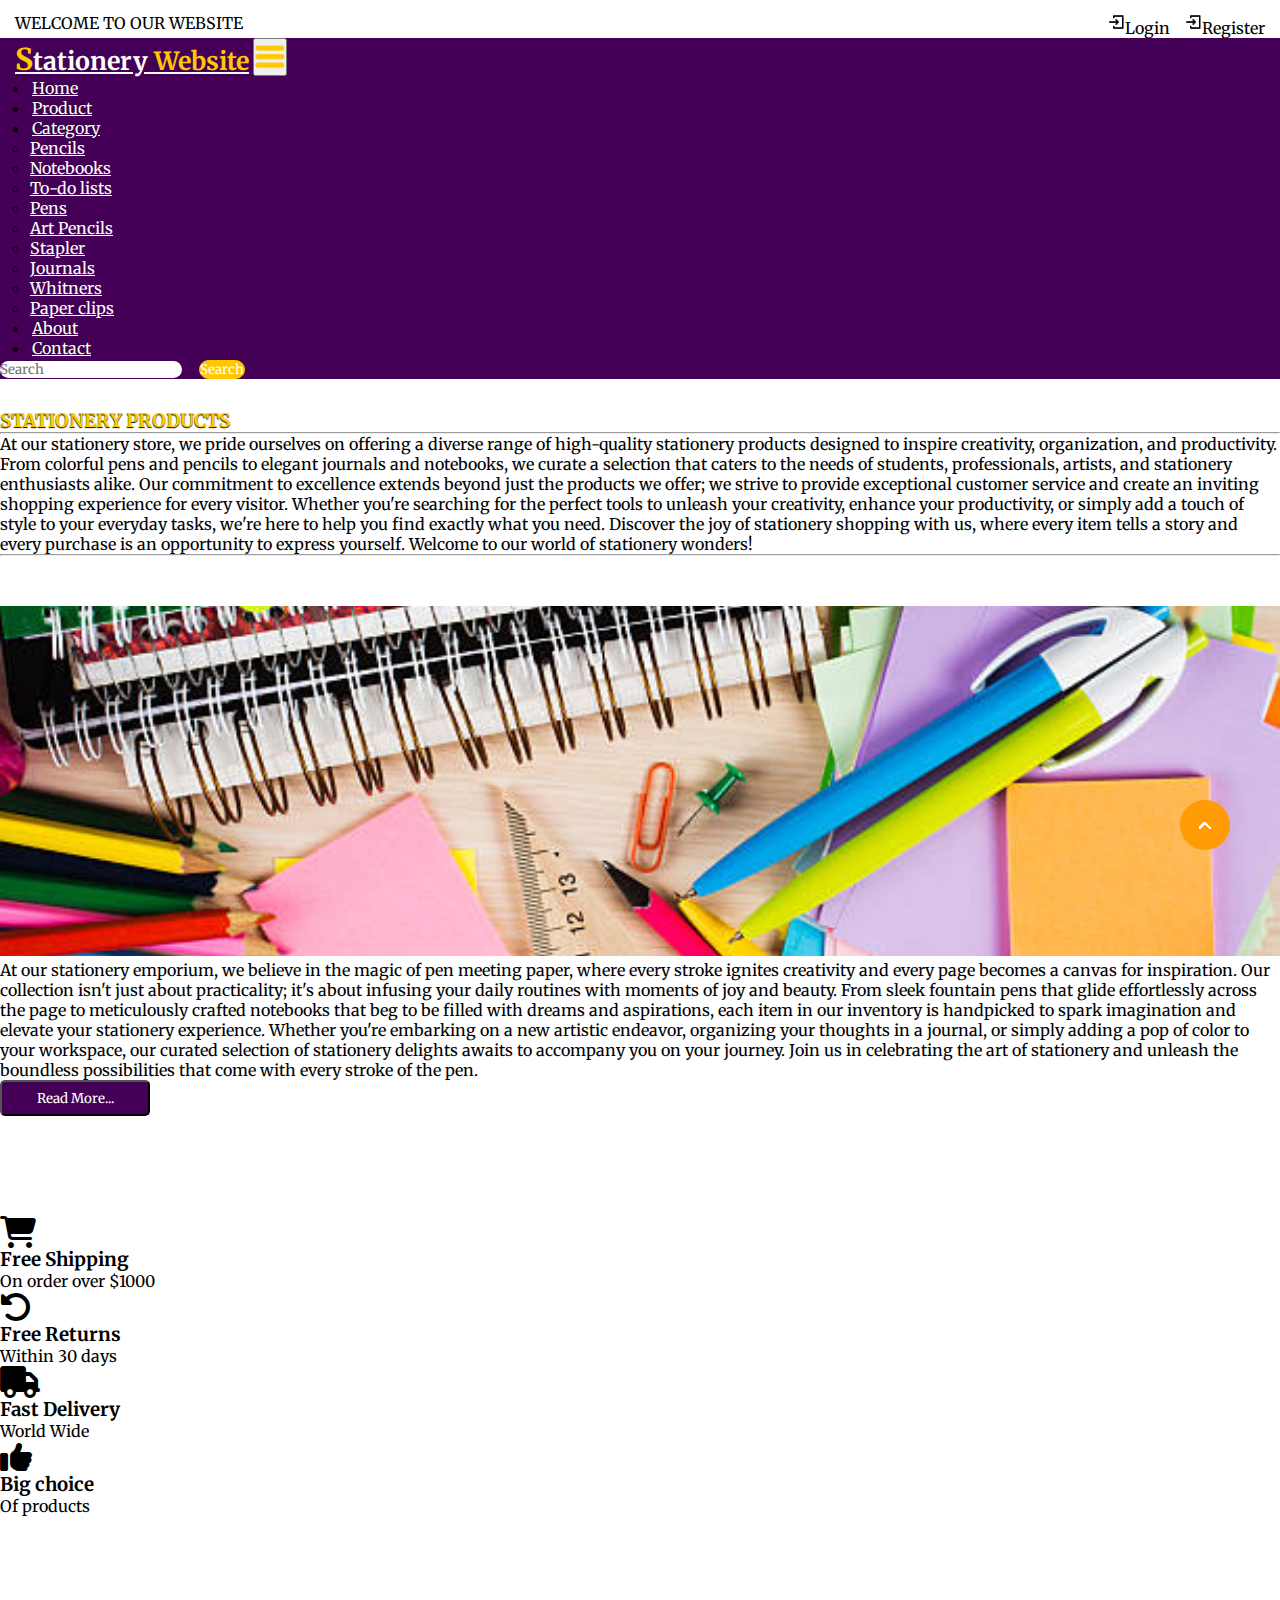
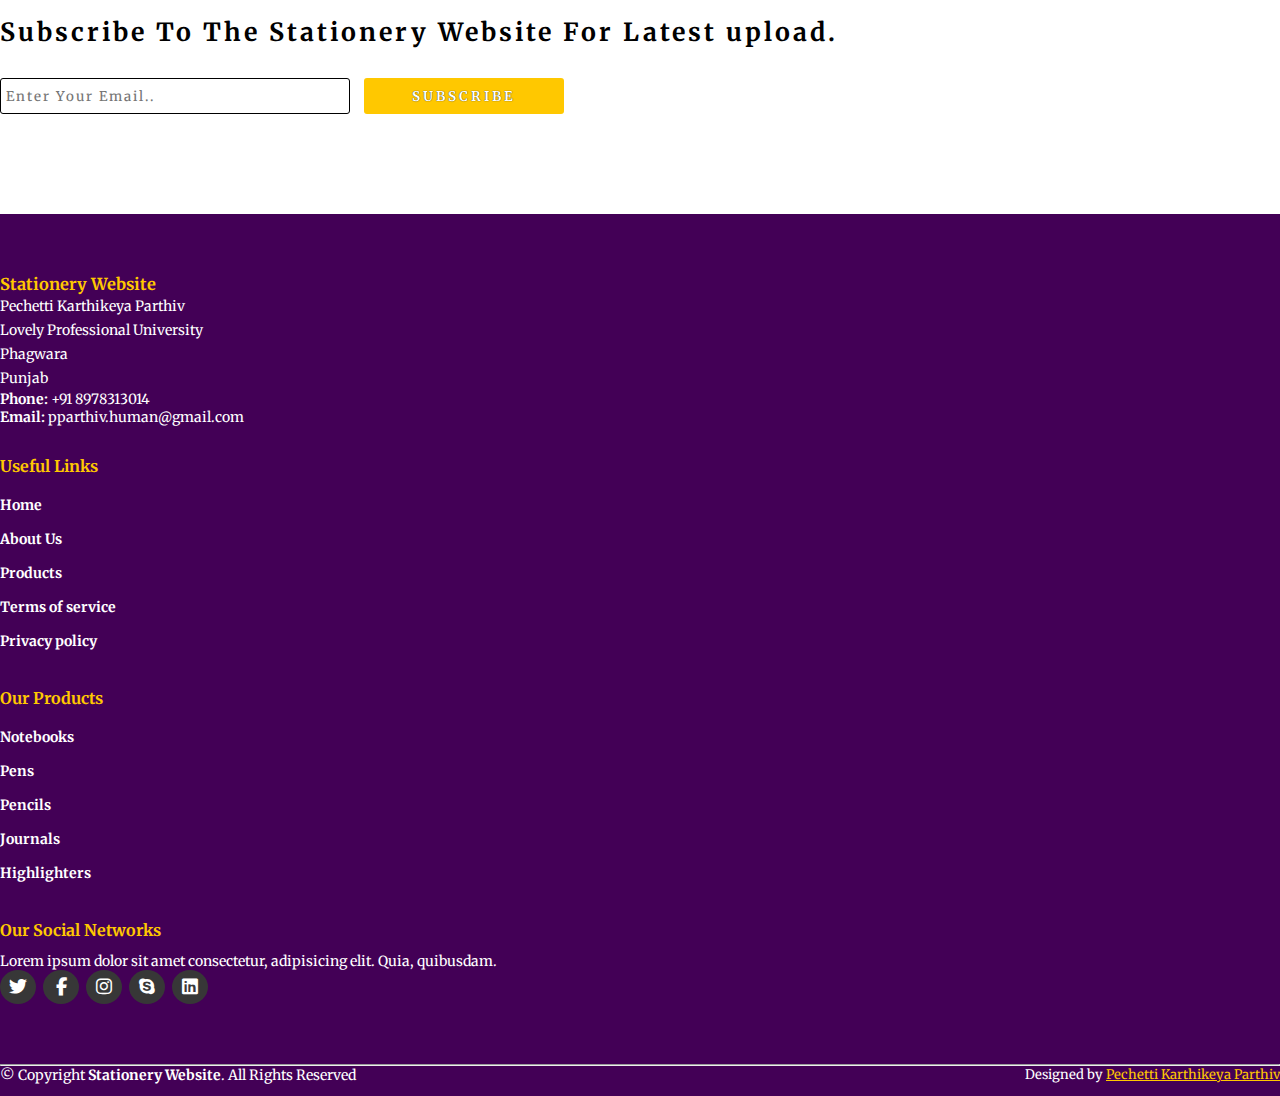
<file: about.html>
<!DOCTYPE html>
<html lang="en">
<head>
    <meta charset="UTF-8">
    <meta http-equiv="X-UA-Compatible" content="IE=edge">
    <meta name="viewport" content="width=device-width, initial-scale=1.0">
    <title>Stationery Website</title>
    <link rel="stylesheet" href="style.css">
    <link rel="stylesheet" href="https://cdnjs.cloudflare.com/ajax/libs/font-awesome/6.2.0/css/all.min.css">
    <!-- bootstrap links -->
    <link href="https://cdn.jsdelivr.net/npm/bootstrap@5.0.2/dist/css/bootstrap.min.css" rel="stylesheet" integrity="sha384-EVSTQN3/azprG1Anm3QDgpJLIm9Nao0Yz1ztcQTwFspd3yD65VohhpuuCOmLASjC" crossorigin="anonymous">
    <!-- bootstrap links -->
    <!-- fonts links -->
    <link rel="preconnect" href="https://fonts.googleapis.com">
    <link rel="preconnect" href="https://fonts.gstatic.com" crossorigin>
    <link href="https://fonts.googleapis.com/css2?family=Merriweather&display=swap" rel="stylesheet">
    <!-- fonts links -->
</head>
<body>

    <!-- top navbar -->
    <div class="top-navbar">
        <p>WELCOME TO OUR WEBSITE</p>
        <div class="icons">
            <a href="login.html"><img src="./images/register.png" alt="" width="18px">Login</a>
            <a href="register.html"><img src="./images/register.png" alt="" width="18px">Register</a>
        </div>
    </div>
    <!-- top navbar -->

    <!-- navbar -->
    <nav class="navbar navbar-expand-lg" id="navbar">
      <div class="container-fluid">
        <a class="navbar-brand" href="index.html" id="logo"><span id="span1">S</span>tationery <span>Website</span></a>
        <button class="navbar-toggler" type="button" data-bs-toggle="collapse" data-bs-target="#navbarSupportedContent" aria-controls="navbarSupportedContent" aria-expanded="false" aria-label="Toggle navigation">
          <span><img src="./images/menu.png" alt="" width="30px"></span>
        </button>
        <div class="collapse navbar-collapse" id="navbarSupportedContent">
          <ul class="navbar-nav me-auto mb-2 mb-lg-0">
            <li class="nav-item">
              <a class="nav-link active" aria-current="page" href="index.html">Home</a>
            </li>
            <li class="nav-item">
              <a class="nav-link" href="index.html">Product</a>

            </li>
            <li class="nav-item dropdown">
              <a class="nav-link dropdown-toggle" href="#" id="navbarDropdown" role="button" data-bs-toggle="dropdown" aria-expanded="false">
                Category
              </a>
              <ul class="dropdown-menu" aria-labelledby="navbarDropdown" style="background-color: rgb(67 0 86);">
                <li><a class="dropdown-item" href="index.html">Pencils</a></li>
                <li><a class="dropdown-item" href="index.html">Notebooks</a></li>
                <li><a class="dropdown-item" href="index.html">To-do lists</a></li>
                <li><a class="dropdown-item" href="index.html">Pens</a></li>
                <li><a class="dropdown-item" href="index.html">Art Pencils</a></li>
                <li><a class="dropdown-item" href="index.html">Stapler</a></li>
                <li><a class="dropdown-item" href="index.html">Journals</a></li>
                <li><a class="dropdown-item" href="index.html">Whitners</a></li>
                <li><a class="dropdown-item" href="index.html">Paper clips</a></li>
              </ul>
            </li>
            <li class="nav-item">
              <a class="nav-link" href="about.html">About</a>
            </li>
            <li class="nav-item">
              <a class="nav-link" href="contact.html">Contact</a>
            </li>
          </ul>
          <form class="d-flex" id="search">
            <input class="form-control me-2" type="search" placeholder="Search" aria-label="Search">
            <button class="btn btn-outline-success" type="submit">Search</button>
          </form>
        </div>
      </div>
    </nav>
    <!-- navbar -->
    






 
    <div class="container" id="about">
        <h3>STATIONERY PRODUCTS</h3>
        <hr><p>At our stationery store, we pride ourselves on offering a diverse range of high-quality stationery products designed to inspire creativity, organization, and productivity. From colorful pens and pencils to elegant journals and notebooks, we curate a selection that caters to the needs of students, professionals, artists, and stationery enthusiasts alike. Our commitment to excellence extends beyond just the products we offer; we strive to provide exceptional customer service and create an inviting shopping experience for every visitor. Whether you're searching for the perfect tools to unleash your creativity, enhance your productivity, or simply add a touch of style to your everyday tasks, we're here to help you find exactly what you need. Discover the joy of stationery shopping with us, where every item tells a story and every purchase is an opportunity to express yourself. Welcome to our world of stationery wonders!</p>
        <hr>
        <div class="row" style="margin-top: 50px;">
            <div class="col-md-5 py-3 py-md-0">
                <div class="card">
                    <img src="./images/background.jpg" alt="">
                </div>
            </div>
            <div class="col-md-7 py-3 py-md-0">
                <p>At our stationery emporium, we believe in the magic of pen meeting paper, where every stroke ignites creativity and every page becomes a canvas for inspiration. Our collection isn't just about practicality; it's about infusing your daily routines with moments of joy and beauty. From sleek fountain pens that glide effortlessly across the page to meticulously crafted notebooks that beg to be filled with dreams and aspirations, each item in our inventory is handpicked to spark imagination and elevate your stationery experience. Whether you're embarking on a new artistic endeavor, organizing your thoughts in a journal, or simply adding a pop of color to your workspace, our curated selection of stationery delights awaits to accompany you on your journey. Join us in celebrating the art of stationery and unleash the boundless possibilities that come with every stroke of the pen.</p>
                <button>Read More...</button>
            </div>
        </div>
    </div>








    <!-- offer -->
    <div class="container" id="offer">
      <div class="row">
        <div class="col-md-3 py-3 py-md-0">
          <i class="fa-solid fa-cart-shopping"></i>
          <h3>Free Shipping</h3>
          <p>On order over $1000</p>
        </div>
        <div class="col-md-3 py-3 py-md-0">
          <i class="fa-solid fa-rotate-left"></i>
          <h3>Free Returns</h3>
          <p>Within 30 days</p>
        </div>
        <div class="col-md-3 py-3 py-md-0">
          <i class="fa-solid fa-truck"></i>
          <h3>Fast Delivery</h3>
          <p>World Wide</p>
        </div>
        <div class="col-md-3 py-3 py-md-0">
          <i class="fa-solid fa-thumbs-up"></i>
          <h3>Big choice</h3>
          <p>Of products</p>
        </div>
      </div>
    </div>
    <!-- offer -->





    
    <!-- newslater -->
    <div class="container" id="newslater">
      <h3 class="text-center">Subscribe To The Stationery Website For Latest upload.</h3>
      <div class="input text-center">
        <input type="text" placeholder="Enter Your Email..">
        <button id="subscribe">SUBSCRIBE</button>
      </div>
    </div>
    <!-- newslater -->






    <!-- footer -->
    <footer id="footer">
      <div class="footer-top">
        <div class="container">
          <div class="row">

            <div class="col-lg-3 col-md-6 footer-contact">
              <h3>Stationery Website</h3>
              <p>
                Pechetti Karthikeya Parthiv <br>
                Lovely Professional University <br>
                Phagwara <br>
                Punjab <br>
              </p>
              <strong>Phone:</strong> +91 8978313014 <br>
              <strong>Email:</strong> pparthiv.human@gmail.com <br>
            </div>

            <div class="col-lg-3 col-md-6 footer-links">
              <h4>Useful Links</h4>
             <ul>
              <li><a href="index.html">Home</a></li>
              <li><a href="about.html">About Us</a></li>
              <li><a href="index.html">Products</a></li>
              <li><a href="#">Terms of service</a></li>
              <li><a href="#">Privacy policy</a></li>
             </ul>
            </div>



           

            <div class="col-lg-3 col-md-6 footer-links">
              <h4>Our Products</h4>

             <ul>
              <li><a href="index.html">Notebooks</a></li>
              <li><a href="index.html">Pens</a></li>
              <li><a href="index.html">Pencils</a></li>
              <li><a href="index.html">Journals</a></li>
              <li><a href="index.html">Highlighters</a></li>
             </ul>
            </div>

            <div class="col-lg-3 col-md-6 footer-links">
              <h4>Our Social Networks</h4>
              <p>Lorem ipsum dolor sit amet consectetur, adipisicing elit. Quia, quibusdam.</p>

              <div class="socail-links mt-3">
                <a href="https://github.com/karthikeyaparthiv"><i class="fa-brands fa-twitter"></i></a>
                <a href="https://github.com/karthikeyaparthiv"><i class="fa-brands fa-facebook-f"></i></a>
                <a href="https://github.com/karthikeyaparthiv"><i class="fa-brands fa-instagram"></i></a>
                <a href="https://github.com/karthikeyaparthiv"><i class="fa-brands fa-skype"></i></a>
                <a href="https://github.com/karthikeyaparthiv"><i class="fa-brands fa-linkedin"></i></a>
              </div>
            
            </div>

          </div>
        </div>
      </div>
      <hr>
      <div class="container py-4">
        <div class="copyright">
          &copy; Copyright <strong><span>Stationery Website</span></strong>. All Rights Reserved
        </div>
        <div class="credits">
          Designed by <a href="https://github.com/karthikeyaparthiv">Pechetti Karthikeya Parthiv</a>
        </div>
      </div>
    </footer>
    <!-- footer -->







    <a href="#" class="arrow"><i><img src="./images/arrow.png" alt=""></i></a>













    <script src="https://cdn.jsdelivr.net/npm/bootstrap@5.0.2/dist/js/bootstrap.bundle.min.js" integrity="sha384-MrcW6ZMFYlzcLA8Nl+NtUVF0sA7MsXsP1UyJoMp4YLEuNSfAP+JcXn/tWtIaxVXM" crossorigin="anonymous"></script>

</body>
</html>
</file>
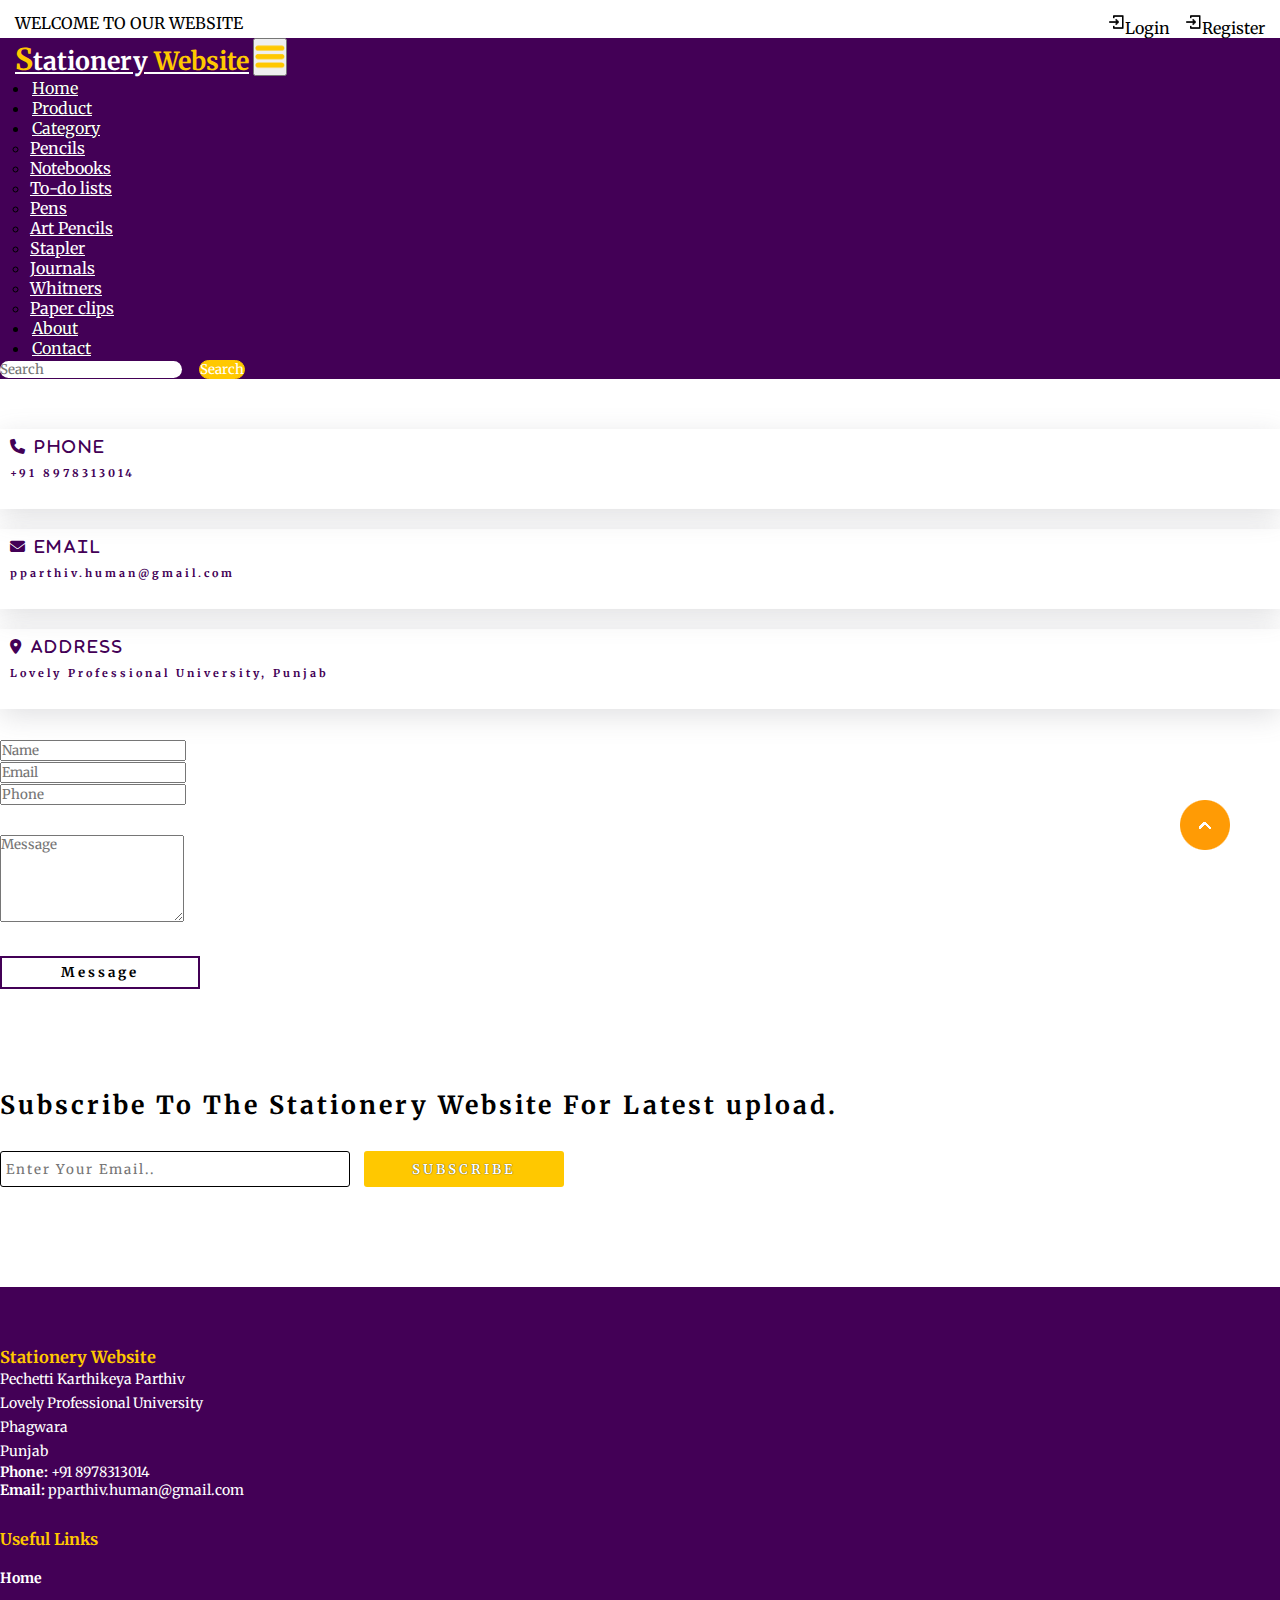
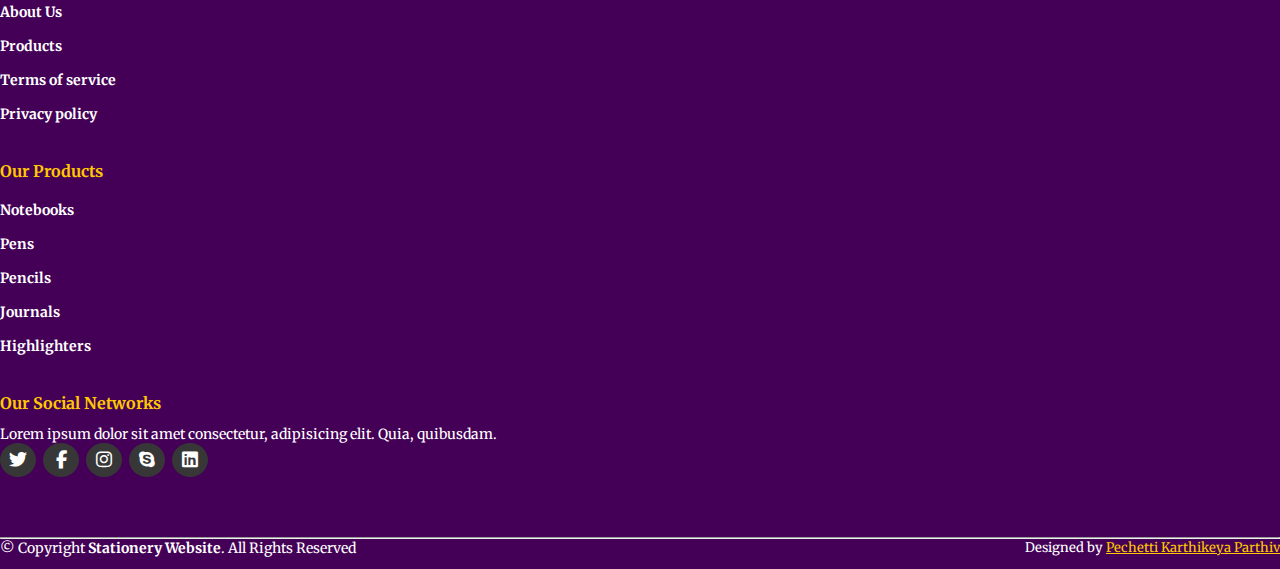
<file: contact.html>
<!DOCTYPE html>
<html lang="en">
<head>
    <meta charset="UTF-8">
    <meta http-equiv="X-UA-Compatible" content="IE=edge">
    <meta name="viewport" content="width=device-width, initial-scale=1.0">
    <title>Stationery Website</title>
    <link rel="stylesheet" href="style.css">
    <link rel="stylesheet" href="https://cdnjs.cloudflare.com/ajax/libs/font-awesome/6.2.0/css/all.min.css">
    <!-- bootstrap links -->
    <link href="https://cdn.jsdelivr.net/npm/bootstrap@5.0.2/dist/css/bootstrap.min.css" rel="stylesheet" integrity="sha384-EVSTQN3/azprG1Anm3QDgpJLIm9Nao0Yz1ztcQTwFspd3yD65VohhpuuCOmLASjC" crossorigin="anonymous">
    <!-- bootstrap links -->
    <!-- fonts links -->
    <link rel="preconnect" href="https://fonts.googleapis.com">
    <link rel="preconnect" href="https://fonts.gstatic.com" crossorigin>
    <link href="https://fonts.googleapis.com/css2?family=Merriweather&display=swap" rel="stylesheet">
    <!-- fonts links -->
</head>
<body>

    <!-- top navbar -->
    <div class="top-navbar">
        <p>WELCOME TO OUR WEBSITE</p>
        <div class="icons">
            <a href="login.html"><img src="./images/register.png" alt="" width="18px">Login</a>
            <a href="register.html"><img src="./images/register.png" alt="" width="18px">Register</a>
        </div>
    </div>
    <!-- top navbar -->

    <!-- navbar -->
    <nav class="navbar navbar-expand-lg" id="navbar">
      <div class="container-fluid">
        <a class="navbar-brand" href="index.html" id="logo"><span id="span1">S</span>tationery <span>Website</span></a>
        <button class="navbar-toggler" type="button" data-bs-toggle="collapse" data-bs-target="#navbarSupportedContent" aria-controls="navbarSupportedContent" aria-expanded="false" aria-label="Toggle navigation">
          <span><img src="./images/menu.png" alt="" width="30px"></span>
        </button>
        <div class="collapse navbar-collapse" id="navbarSupportedContent">
          <ul class="navbar-nav me-auto mb-2 mb-lg-0">
            <li class="nav-item">
              <a class="nav-link active" aria-current="page" href="index.html">Home</a>
            </li>
            <li class="nav-item">
              <a class="nav-link" href="index.html">Product</a>

            </li>
            <li class="nav-item dropdown">
              <a class="nav-link dropdown-toggle" href="#" id="navbarDropdown" role="button" data-bs-toggle="dropdown" aria-expanded="false">
                Category
              </a>
              <ul class="dropdown-menu" aria-labelledby="navbarDropdown" style="background-color: rgb(67 0 86);">
                <li><a class="dropdown-item" href="index.html">Pencils</a></li>
                <li><a class="dropdown-item" href="index.html">Notebooks</a></li>
                <li><a class="dropdown-item" href="index.html">To-do lists</a></li>
                <li><a class="dropdown-item" href="index.html">Pens</a></li>
                <li><a class="dropdown-item" href="index.html">Art Pencils</a></li>
                <li><a class="dropdown-item" href="index.html">Stapler</a></li>
                <li><a class="dropdown-item" href="index.html">Journals</a></li>
                <li><a class="dropdown-item" href="index.html">Whitners</a></li>
                <li><a class="dropdown-item" href="index.html">Paper clips</a></li>
              </ul>
            </li>
            <li class="nav-item">
              <a class="nav-link" href="about.html">About</a>
            </li>
            <li class="nav-item">
              <a class="nav-link" href="contact.html">Contact</a>
            </li>
          </ul>
          <form class="d-flex" id="search">
            <input class="form-control me-2" type="search" placeholder="Search" aria-label="Search">
            <button class="btn btn-outline-success" type="submit">Search</button>
          </form>
        </div>
      </div>
    </nav>
    <!-- navbar -->
    






    
   
    <div class="container" id="contact">
        <div class="row" style="margin-top: 50px;">
            <div class="col-md-4 py-3 py-md-0">
                <div class="card">
                    <i class="fas fa-phone"> Phone</i>
                    <h6>+91 8978313014</h6>
                </div>
            </div>
            <div class="col-md-4 py-3 py-md-0">
                <div class="card">
                    <i class="fas fa-envelope"> Email</i>
                    <h6>pparthiv.human@gmail.com</h6>
                </div>
            </div>
            <div class="col-md-4 py-3 py-md-0">
                <div class="card">
                    <i class="fas fa-location-dot"> Address</i>
                    <h6>Lovely Professional University, Punjab</h6>
                </div>
            </div>
        </div>
        <div class="row" style="margin-top: 30px;">
            <div class="col-md-4 py-3 py-md-0">
                <input type="text" class="form-control form-control" placeholder="Name">
            </div>
            <div class="col-md-4 py-3 py-md-0">
                <input type="text" class="form-control form-control" placeholder="Email">
            </div>
            <div class="col-md-4 py-3 py-md-0">
                <input type="text" class="form-control form-control" placeholder="Phone">
            </div>
            <div class="form-group" style="margin-top: 30px;">
                <textarea class="form-control" id="" rows="5" placeholder="Message"></textarea>
            </div>
            <div class="messagebtn text-center"><button>Message</button></div>
        </div>
    </div>





    
    <!-- newslater -->
    <div class="container" id="newslater">
      <h3 class="text-center">Subscribe To The Stationery Website For Latest upload.</h3>
      <div class="input text-center">
        <input type="text" placeholder="Enter Your Email..">
        <button id="subscribe">SUBSCRIBE</button>
      </div>
    </div>
    <!-- newslater -->






    <!-- footer -->
    <footer id="footer">
      <div class="footer-top">
        <div class="container">
          <div class="row">

            <div class="col-lg-3 col-md-6 footer-contact">
              <h3>Stationery Website</h3>
              <p>
                Pechetti Karthikeya Parthiv <br>
                Lovely Professional University <br>
                Phagwara <br>
                Punjab <br>
              </p>
              <strong>Phone:</strong> +91 8978313014 <br>
              <strong>Email:</strong> pparthiv.human@gmail.com <br>
            </div>

            <div class="col-lg-3 col-md-6 footer-links">
              <h4>Useful Links</h4>
             <ul>
              <li><a href="index.html">Home</a></li>
              <li><a href="about.html">About Us</a></li>
              <li><a href="index.html">Products</a></li>
              <li><a href="#">Terms of service</a></li>
              <li><a href="#">Privacy policy</a></li>
             </ul>
            </div>



           

            <div class="col-lg-3 col-md-6 footer-links">
              <h4>Our Products</h4>

             <ul>
              <li><a href="index.html">Notebooks</a></li>
              <li><a href="index.html">Pens</a></li>
              <li><a href="index.html">Pencils</a></li>
              <li><a href="index.html">Journals</a></li>
              <li><a href="index.html">Highlighters</a></li>
             </ul>
            </div>

            <div class="col-lg-3 col-md-6 footer-links">
              <h4>Our Social Networks</h4>
              <p>Lorem ipsum dolor sit amet consectetur, adipisicing elit. Quia, quibusdam.</p>

              <div class="socail-links mt-3">
                <a href="https://github.com/karthikeyaparthiv"><i class="fa-brands fa-twitter"></i></a>
                <a href="https://github.com/karthikeyaparthiv"><i class="fa-brands fa-facebook-f"></i></a>
                <a href="https://github.com/karthikeyaparthiv"><i class="fa-brands fa-instagram"></i></a>
                <a href="https://github.com/karthikeyaparthiv"><i class="fa-brands fa-skype"></i></a>
                <a href="https://github.com/karthikeyaparthiv"><i class="fa-brands fa-linkedin"></i></a>
              </div>
            
            </div>

          </div>
        </div>
      </div>
      <hr>
      <div class="container py-4">
        <div class="copyright">
          &copy; Copyright <strong><span>Stationery Website</span></strong>. All Rights Reserved
        </div>
        <div class="credits">
          Designed by <a href="https://github.com/karthikeyaparthiv">Pechetti Karthikeya Parthiv</a>
        </div>
      </div>
    </footer>
    <!-- footer -->







    <a href="#" class="arrow"><i><img src="./images/arrow.png" alt=""></i></a>













    <script src="https://cdn.jsdelivr.net/npm/bootstrap@5.0.2/dist/js/bootstrap.bundle.min.js" integrity="sha384-MrcW6ZMFYlzcLA8Nl+NtUVF0sA7MsXsP1UyJoMp4YLEuNSfAP+JcXn/tWtIaxVXM" crossorigin="anonymous"></script>

</body>
</html>
</file>
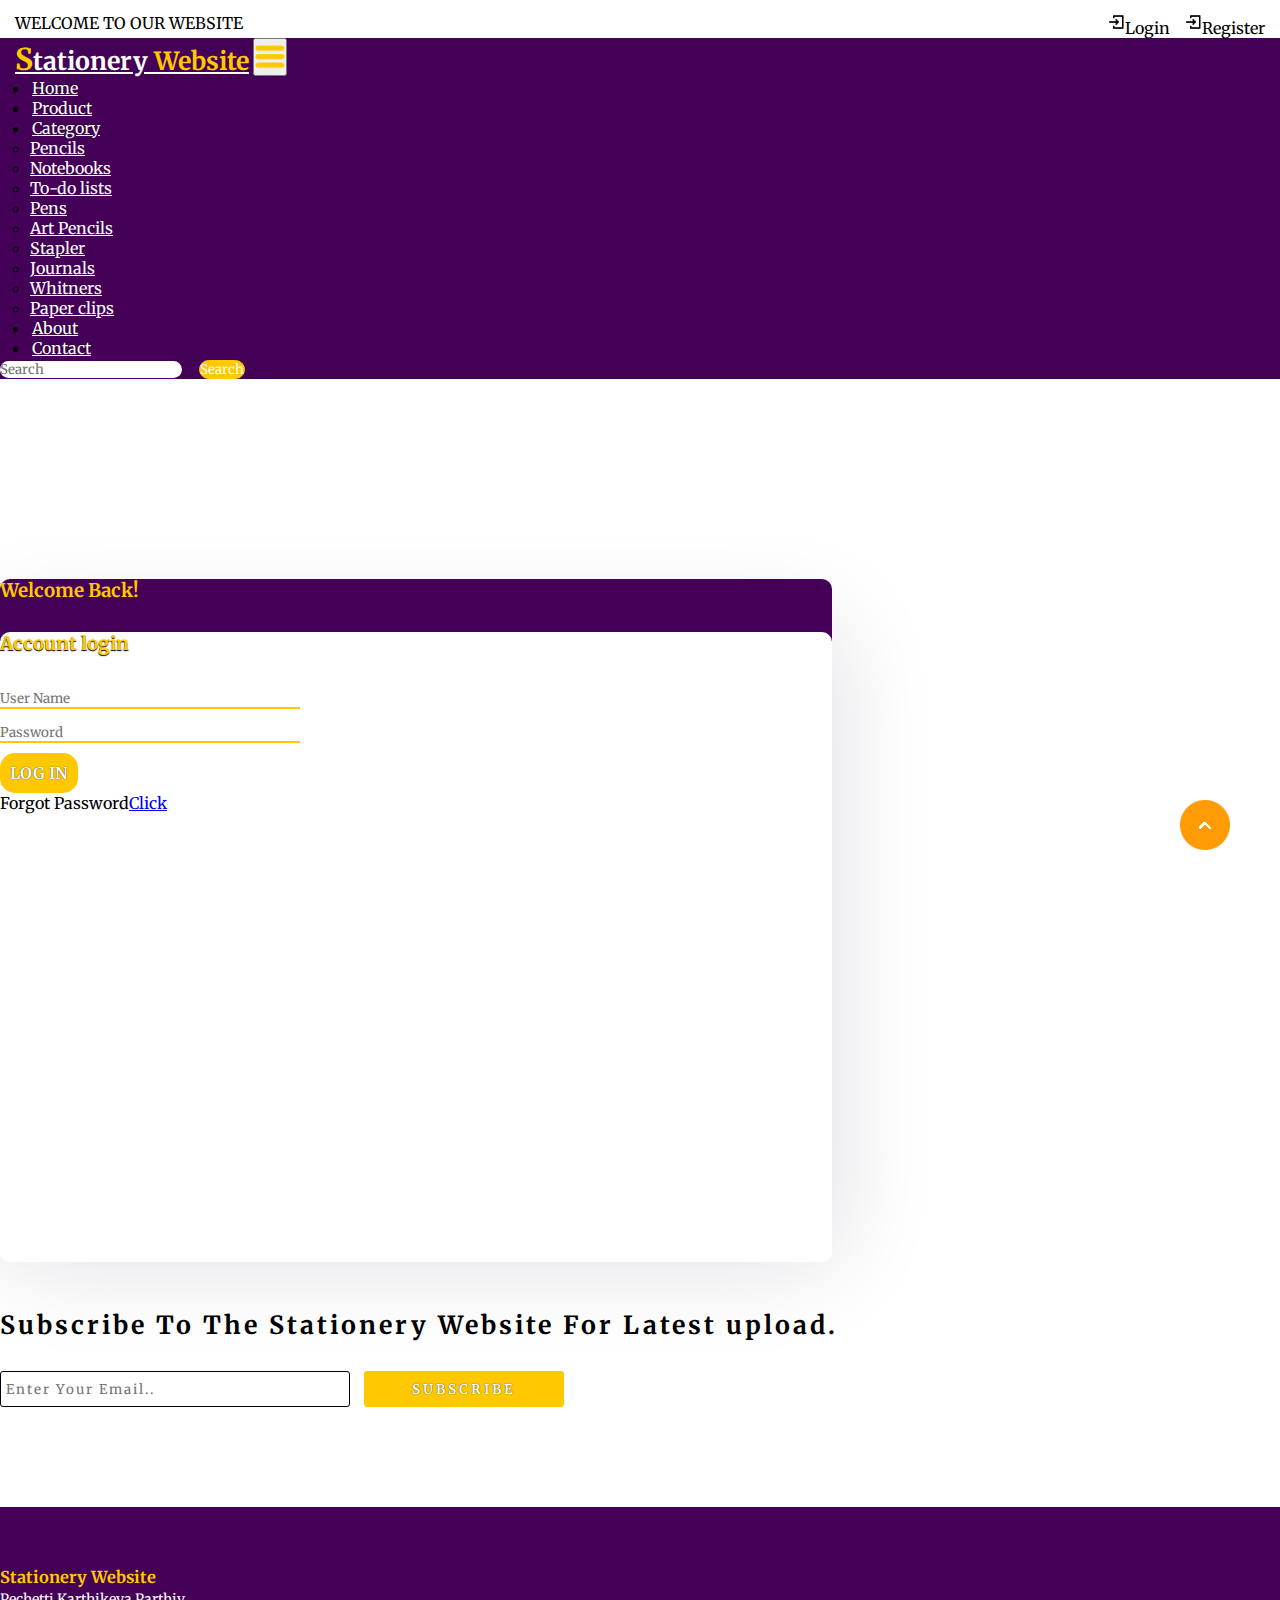
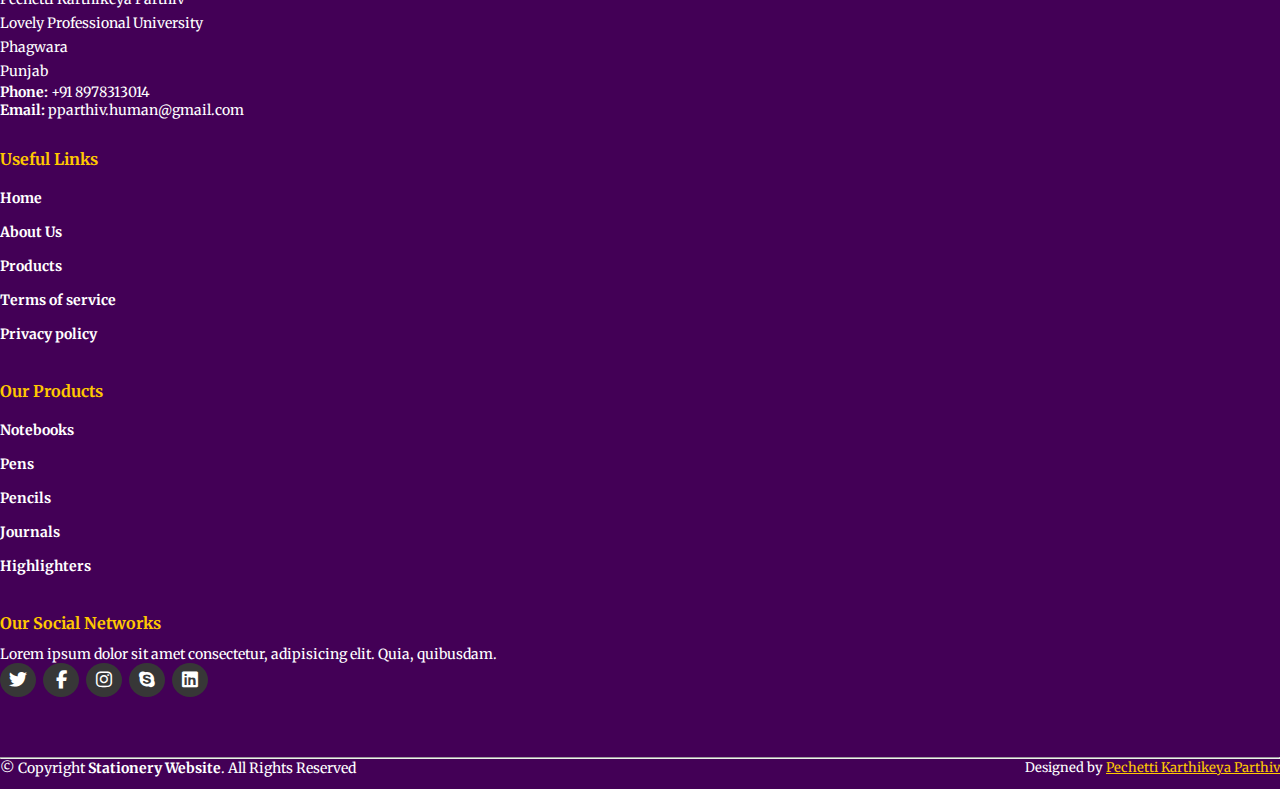
<file: login.html>
<!DOCTYPE html>
<html lang="en">
<head>
    <meta charset="UTF-8">
    <meta http-equiv="X-UA-Compatible" content="IE=edge">
    <meta name="viewport" content="width=device-width, initial-scale=1.0">
    <title>Stationery Website </title>
    <link rel="stylesheet" href="style.css">
    <link rel="stylesheet" href="https://cdnjs.cloudflare.com/ajax/libs/font-awesome/6.2.0/css/all.min.css">
    <!-- bootstrap links -->
    <link href="https://cdn.jsdelivr.net/npm/bootstrap@5.0.2/dist/css/bootstrap.min.css" rel="stylesheet" integrity="sha384-EVSTQN3/azprG1Anm3QDgpJLIm9Nao0Yz1ztcQTwFspd3yD65VohhpuuCOmLASjC" crossorigin="anonymous">
    <!-- bootstrap links -->
    <!-- fonts links -->
    <link rel="preconnect" href="https://fonts.googleapis.com">
    <link rel="preconnect" href="https://fonts.gstatic.com" crossorigin>
    <link href="https://fonts.googleapis.com/css2?family=Merriweather&display=swap" rel="stylesheet">
    <!-- fonts links -->
</head>
<body>

    <!-- top navbar -->
    <div class="top-navbar">
        <p>WELCOME TO OUR WEBSITE</p>
        <div class="icons">
            <a href="login.html"><img src="./images/register.png" alt="" width="18px">Login</a>
            <a href="register.html"><img src="./images/register.png" alt="" width="18px">Register</a>
        </div>
    </div>
    <!-- top navbar -->

    <!-- navbar -->
    <nav class="navbar navbar-expand-lg" id="navbar">
      <div class="container-fluid">
        <a class="navbar-brand" href="index.html" id="logo"><span id="span1">S</span>tationery <span>Website</span></a>
        <button class="navbar-toggler" type="button" data-bs-toggle="collapse" data-bs-target="#navbarSupportedContent" aria-controls="navbarSupportedContent" aria-expanded="false" aria-label="Toggle navigation">
          <span><img src="./images/menu.png" alt="" width="30px"></span>
        </button>
        <div class="collapse navbar-collapse" id="navbarSupportedContent">
          <ul class="navbar-nav me-auto mb-2 mb-lg-0">
            <li class="nav-item">
              <a class="nav-link active" aria-current="page" href="index.html">Home</a>
            </li>
            <li class="nav-item">
              <a class="nav-link" href="index.html">Product</a>

            </li>
            <li class="nav-item dropdown">
              <a class="nav-link dropdown-toggle" href="#" id="navbarDropdown" role="button" data-bs-toggle="dropdown" aria-expanded="false">
                Category
              </a>
              <ul class="dropdown-menu" aria-labelledby="navbarDropdown" style="background-color: rgb(67 0 86);">
                <li><a class="dropdown-item" href="index.html">Pencils</a></li>
                <li><a class="dropdown-item" href="index.html">Notebooks</a></li>
                <li><a class="dropdown-item" href="index.html">To-do lists</a></li>
                <li><a class="dropdown-item" href="index.html">Pens</a></li>
                <li><a class="dropdown-item" href="index.html">Art Pencils</a></li>
                <li><a class="dropdown-item" href="index.html">Stapler</a></li>
                <li><a class="dropdown-item" href="index.html">Journals</a></li>
                <li><a class="dropdown-item" href="index.html">Whitners</a></li>
                <li><a class="dropdown-item" href="index.html">Paper clips</a></li>
              </ul>
            </li>
            <li class="nav-item">
              <a class="nav-link" href="about.html">About</a>
            </li>
            <li class="nav-item">
              <a class="nav-link" href="contact.html">Contact</a>
            </li>
          </ul>
          <form class="d-flex" id="search">
            <input class="form-control me-2" type="search" placeholder="Search" aria-label="Search">
            <button class="btn btn-outline-success" type="submit">Search</button>
          </form>
        </div>
      </div>
    </nav>
    <!-- navbar -->
    






    
   <div class="container" id="login">
    <div class="row">
        <div class="col-md-5 py-3 py-md-0" id="side1">
            <h3 class="text-center">Welcome Back!</h3>
        </div>
        <div class="col-md-7 py-3 py-md-0" id="side2">
            <h3 class="text-center">Account login</h3>
            <br>
            <div class="input2 text-center">
            <input type="name" placeholder="User Name"> <br>
            <input type="password" placeholder="Password">
            </div>
            <p class="text-center" id="btnlogin"><a href="#">LOG IN</a></p>
            <p class="text-center">Forgot Password<a href="#">Click</a></p>
        </div>

    </div>
   </div>




    
    <!-- newslater -->
    <div class="container" id="newslater" style="margin-top: 100px;">
      <h3 class="text-center">Subscribe To The Stationery Website For Latest upload.</h3>
      <div class="input text-center">
        <input type="text" placeholder="Enter Your Email..">
        <button id="subscribe">SUBSCRIBE</button>
      </div>
    </div>
    <!-- newslater -->






    <!-- footer -->
    <footer id="footer">
      <div class="footer-top">
        <div class="container">
          <div class="row">

            <div class="col-lg-3 col-md-6 footer-contact">
              <h3>Stationery Website</h3>
              <p>
                Pechetti Karthikeya Parthiv <br>
                Lovely Professional University <br>
                Phagwara <br>
                Punjab <br>
              </p>
              <strong>Phone:</strong> +91 8978313014 <br>
              <strong>Email:</strong> pparthiv.human@gmail.com <br>
            </div>

            <div class="col-lg-3 col-md-6 footer-links">
              <h4>Useful Links</h4>
             <ul>
              <li><a href="index.html">Home</a></li>
              <li><a href="about.html">About Us</a></li>
              <li><a href="index.html">Products</a></li>
              <li><a href="#">Terms of service</a></li>
              <li><a href="#">Privacy policy</a></li>
             </ul>
            </div>



           

            <div class="col-lg-3 col-md-6 footer-links">
              <h4>Our Products</h4>

             <ul>
              <li><a href="index.html">Notebooks</a></li>
              <li><a href="index.html">Pens</a></li>
              <li><a href="index.html">Pencils</a></li>
              <li><a href="index.html">Journals</a></li>
              <li><a href="index.html">Highlighters</a></li>
             </ul>
            </div>

            <div class="col-lg-3 col-md-6 footer-links">
              <h4>Our Social Networks</h4>
              <p>Lorem ipsum dolor sit amet consectetur, adipisicing elit. Quia, quibusdam.</p>

              <div class="socail-links mt-3">
                <a href="https://github.com/karthikeyaparthiv"><i class="fa-brands fa-twitter"></i></a>
                <a href="https://github.com/karthikeyaparthiv"><i class="fa-brands fa-facebook-f"></i></a>
                <a href="https://github.com/karthikeyaparthiv"><i class="fa-brands fa-instagram"></i></a>
                <a href="https://github.com/karthikeyaparthiv"><i class="fa-brands fa-skype"></i></a>
                <a href="https://github.com/karthikeyaparthiv"><i class="fa-brands fa-linkedin"></i></a>
              </div>
            
            </div>

          </div>
        </div>
      </div>
      <hr>
      <div class="container py-4">
        <div class="copyright">
          &copy; Copyright <strong><span>Stationery Website</span></strong>. All Rights Reserved
        </div>
        <div class="credits">
          Designed by <a href="https://github.com/karthikeyaparthiv">Pechetti Karthikeya Parthiv</a>
        </div>
      </div>
    </footer>
    <!-- footer -->







    <a href="#" class="arrow"><i><img src="./images/arrow.png" alt=""></i></a>













    <script src="https://cdn.jsdelivr.net/npm/bootstrap@5.0.2/dist/js/bootstrap.bundle.min.js" integrity="sha384-MrcW6ZMFYlzcLA8Nl+NtUVF0sA7MsXsP1UyJoMp4YLEuNSfAP+JcXn/tWtIaxVXM" crossorigin="anonymous"></script>

</body>
</html>
</file>
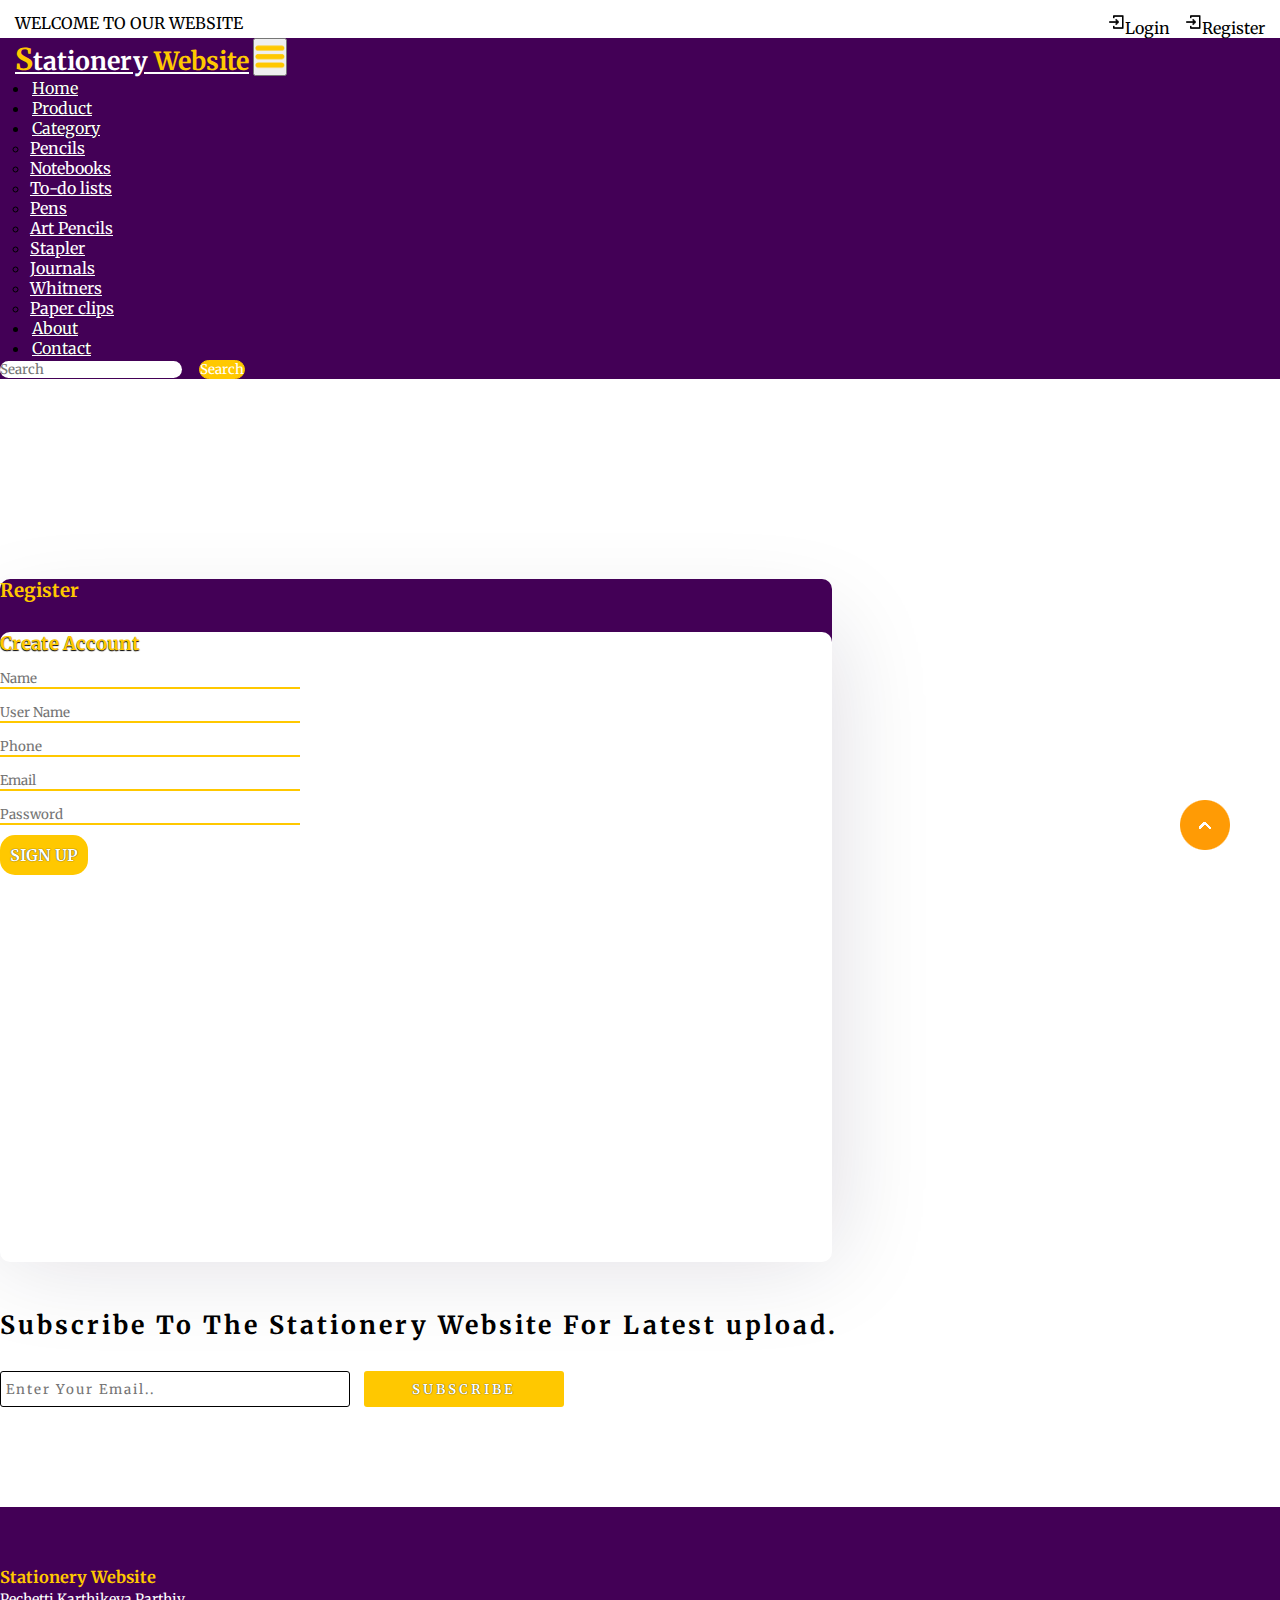
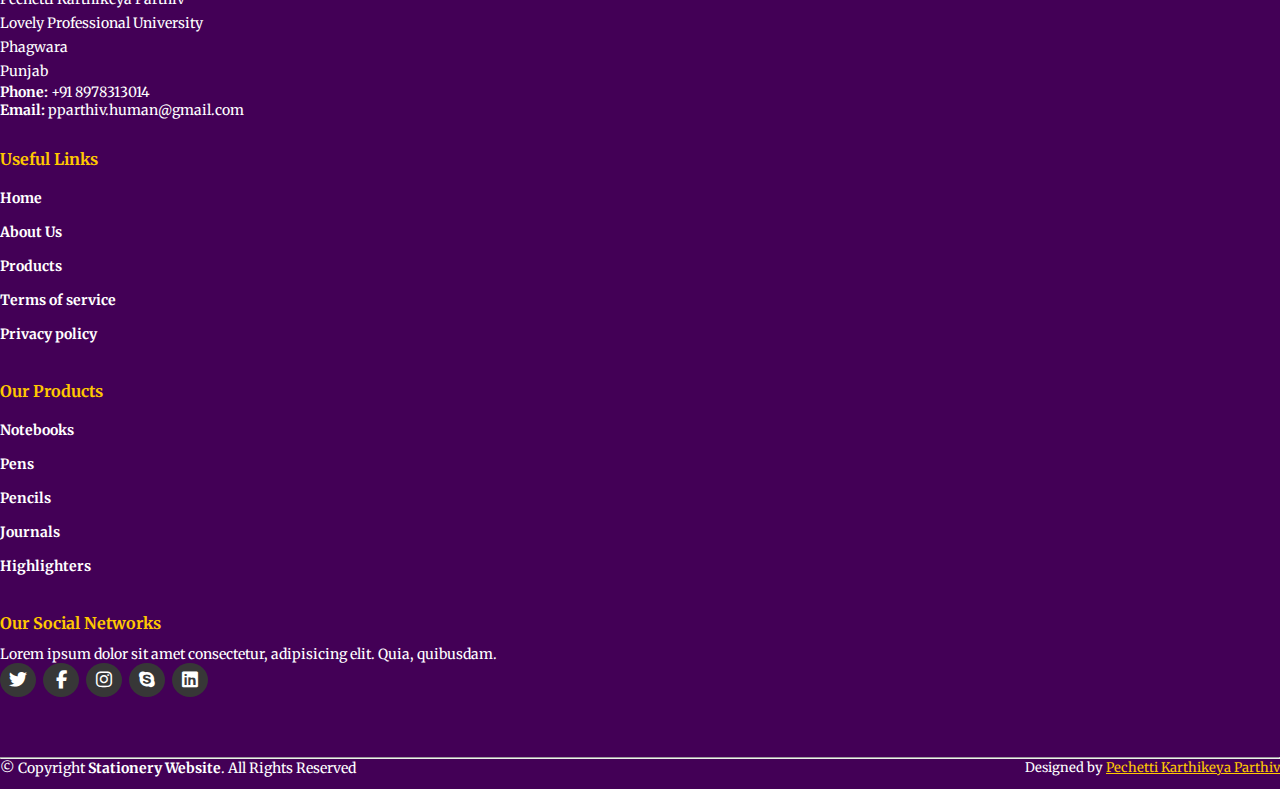
<file: register.html>
<!DOCTYPE html>
<html lang="en">
<head>
    <meta charset="UTF-8">
    <meta http-equiv="X-UA-Compatible" content="IE=edge">
    <meta name="viewport" content="width=device-width, initial-scale=1.0">
    <title>Stationery Website</title>
    <link rel="stylesheet" href="style.css">
    <link rel="stylesheet" href="https://cdnjs.cloudflare.com/ajax/libs/font-awesome/6.2.0/css/all.min.css">
    <!-- bootstrap links -->
    <link href="https://cdn.jsdelivr.net/npm/bootstrap@5.0.2/dist/css/bootstrap.min.css" rel="stylesheet" integrity="sha384-EVSTQN3/azprG1Anm3QDgpJLIm9Nao0Yz1ztcQTwFspd3yD65VohhpuuCOmLASjC" crossorigin="anonymous">
    <!-- bootstrap links -->
    <!-- fonts links -->
    <link rel="preconnect" href="https://fonts.googleapis.com">
    <link rel="preconnect" href="https://fonts.gstatic.com" crossorigin>
    <link href="https://fonts.googleapis.com/css2?family=Merriweather&display=swap" rel="stylesheet">
    <!-- fonts links -->
</head>
<body>

    <!-- top navbar -->
    <div class="top-navbar">
        <p>WELCOME TO OUR WEBSITE</p>
        <div class="icons">
            <a href="login.html"><img src="./images/register.png" alt="" width="18px">Login</a>
            <a href="register.html"><img src="./images/register.png" alt="" width="18px">Register</a>
        </div>
    </div>
    <!-- top navbar -->

    <!-- navbar -->
    <nav class="navbar navbar-expand-lg" id="navbar">
      <div class="container-fluid">
        <a class="navbar-brand" href="index.html" id="logo"><span id="span1">S</span>tationery <span>Website</span></a>
        <button class="navbar-toggler" type="button" data-bs-toggle="collapse" data-bs-target="#navbarSupportedContent" aria-controls="navbarSupportedContent" aria-expanded="false" aria-label="Toggle navigation">
          <span><img src="./images/menu.png" alt="" width="30px"></span>
        </button>
        <div class="collapse navbar-collapse" id="navbarSupportedContent">
          <ul class="navbar-nav me-auto mb-2 mb-lg-0">
            <li class="nav-item">
              <a class="nav-link active" aria-current="page" href="index.html">Home</a>
            </li>
            <li class="nav-item">
              <a class="nav-link" href="index.html">Product</a>

            </li>
            <li class="nav-item dropdown">
              <a class="nav-link dropdown-toggle" href="#" id="navbarDropdown" role="button" data-bs-toggle="dropdown" aria-expanded="false">
                Category
              </a>
              <ul class="dropdown-menu" aria-labelledby="navbarDropdown" style="background-color: rgb(67 0 86);">
                <li><a class="dropdown-item" href="index.html">Pencils</a></li>
                <li><a class="dropdown-item" href="index.html">Notebooks</a></li>
                <li><a class="dropdown-item" href="index.html">To-do lists</a></li>
                <li><a class="dropdown-item" href="index.html">Pens</a></li>
                <li><a class="dropdown-item" href="index.html">Art Pencils</a></li>
                <li><a class="dropdown-item" href="index.html">Stapler</a></li>
                <li><a class="dropdown-item" href="index.html">Journals</a></li>
                <li><a class="dropdown-item" href="index.html">Whitners</a></li>
                <li><a class="dropdown-item" href="index.html">Paper clips</a></li>
              </ul>
            </li>
            <li class="nav-item">
              <a class="nav-link" href="about.html">About</a>
            </li>
            <li class="nav-item">
              <a class="nav-link" href="contact.html">Contact</a>
            </li>
          </ul>
          <form class="d-flex" id="search">
            <input class="form-control me-2" type="search" placeholder="Search" aria-label="Search">
            <button class="btn btn-outline-success" type="submit">Search</button>
          </form>
        </div>
      </div>
    </nav>
    <!-- navbar -->
    






    
   <div class="container" id="login">
    <div class="row">
        <div class="col-md-5 py-3 py-md-0" id="side1">
            <h3 class="text-center">Register</h3>
        </div>
        <div class="col-md-7 py-3 py-md-0" id="side2">
            <h3 class="text-center">Create Account</h3>
            <div class="input2 text-center">
            <input type="name" placeholder="Name"> <br>
            <input type="name" placeholder="User Name"> <br>
            <input type="number" placeholder="Phone"> <br>
            <input type="email" placeholder="Email"> <br>
            <input type="password" placeholder="Password">
            </div>
            <p class="text-center" id="btnlogin"><a href="#">SIGN UP</a></p>
        </div>

    </div>
   </div>




    
    <!-- newslater -->
    <div class="container" id="newslater" style="margin-top: 100px;">
      <h3 class="text-center">Subscribe To The Stationery Website For Latest upload.</h3>
      <div class="input text-center">
        <input type="text" placeholder="Enter Your Email..">
        <button id="subscribe">SUBSCRIBE</button>
      </div>
    </div>
    <!-- newslater -->






    <!-- footer -->
    <footer id="footer">
      <div class="footer-top">
        <div class="container">
          <div class="row">

            <div class="col-lg-3 col-md-6 footer-contact">
              <h3>Stationery Website</h3>
              <p>
                Pechetti Karthikeya Parthiv <br>
                Lovely Professional University <br>
                Phagwara <br>
                Punjab <br>
              </p>
              <strong>Phone:</strong> +91 8978313014 <br>
              <strong>Email:</strong> pparthiv.human@gmail.com <br>
            </div>

            <div class="col-lg-3 col-md-6 footer-links">
              <h4>Useful Links</h4>
             <ul>
              <li><a href="index.html">Home</a></li>
              <li><a href="about.html">About Us</a></li>
              <li><a href="index.html">Products</a></li>
              <li><a href="#">Terms of service</a></li>
              <li><a href="#">Privacy policy</a></li>
             </ul>
            </div>



           

            <div class="col-lg-3 col-md-6 footer-links">
              <h4>Our Products</h4>

             <ul>
              <li><a href="index.html">Notebooks</a></li>
              <li><a href="index.html">Pens</a></li>
              <li><a href="index.html">Pencils</a></li>
              <li><a href="index.html">Journals</a></li>
              <li><a href="index.html">Highlighters</a></li>
             </ul>
            </div>

            <div class="col-lg-3 col-md-6 footer-links">
              <h4>Our Social Networks</h4>
              <p>Lorem ipsum dolor sit amet consectetur, adipisicing elit. Quia, quibusdam.</p>

              <div class="socail-links mt-3">
                <a href="https://github.com/karthikeyaparthiv"><i class="fa-brands fa-twitter"></i></a>
                <a href="https://github.com/karthikeyaparthiv"><i class="fa-brands fa-facebook-f"></i></a>
                <a href="https://github.com/karthikeyaparthiv"><i class="fa-brands fa-instagram"></i></a>
                <a href="https://github.com/karthikeyaparthiv"><i class="fa-brands fa-skype"></i></a>
                <a href="https://github.com/karthikeyaparthiv"><i class="fa-brands fa-linkedin"></i></a>
              </div>
            
            </div>

          </div>
        </div>
      </div>
      <hr>
      <div class="container py-4">
        <div class="copyright">
          &copy; Copyright <strong><span>Stationery Website</span></strong>. All Rights Reserved
        </div>
        <div class="credits">
          Designed by <a href="https://github.com/karthikeyaparthiv">Pechetti Karthikeya Parthiv</a>
        </div>
      </div>
    </footer>
    <!-- footer -->







    <a href="#" class="arrow"><i><img src="./images/arrow.png" alt=""></i></a>













    <script src="https://cdn.jsdelivr.net/npm/bootstrap@5.0.2/dist/js/bootstrap.bundle.min.js" integrity="sha384-MrcW6ZMFYlzcLA8Nl+NtUVF0sA7MsXsP1UyJoMp4YLEuNSfAP+JcXn/tWtIaxVXM" crossorigin="anonymous"></script>

</body>
</html>
</file>
<file: style.css>
*{
    margin: 0;
    padding: 0;
    box-sizing: border-box;
    outline: none;
    font-family: 'Merriweather', serif;
}
/* top navbar */
.top-navbar{
    display: flex;
    justify-content: space-between;
}
.top-navbar p{
    margin-top: 13px;
    margin-left: 15px;
}
.top-navbar .icons{
    margin-top: 13px;
    margin-right: 15px;
}
.top-navbar a{
    text-decoration: none;
    color: black;
    margin-left: 10px;
}
.top-navbar a img{
    margin-bottom: 3px;
}
.top-navbar a:hover{
    color: black;
}
@media screen and (max-width:400px){
    .top-navbar a{
        font-size: 13px;
    }
    .top-navbar a img{
        width: 15px;
    }
    .top-navbar p{
        font-size: 13px;
    }
}
@media screen and (max-width:320px){
    .top-navbar a{
        font-size: 10px;
    }
    .top-navbar a img{
        width: 13px;
    }
    .top-navbar p{
        font-size: 10px;
    }
}
@media screen and (max-width:318px){
    .top-navbar a{
        font-size: 8px;
        margin-left: 0;
    }
    .top-navbar a img{
        width: 10px;
        margin-left: 0;
    }
    .top-navbar p{
        font-size: 10px;
        margin-top: 20px;
    }
}
/* top navbar */

/* navbar */
#navbar{
    background-color: rgb(67 0 86);
}
#logo{
    margin-left: 15px;
    color: white;
    font-size: 25px;
    font-weight: bold;
    margin-bottom: 6px;
}
#logo span{
    color: #ffc800;
}
#logo #span1{
    font-size: 30px;
}
.navbar-nav{
    margin-left: 20px;
}
.nav-item{
    margin-left: 10px;
}
.nav-item .nav-link{
    color: white;
    margin-left: 2px;
    text-shadow: 0px 0px 1px black;
    transition: 0.5s ease;
}
.nav-item .nav-link:hover{
    color: #ffc800;
}
.dropdown-menu li a{
    color: white;
    transition: 0.5s ease;
}
.dropdown-menu li a:hover{
    background-color: rgb(67 0 86);
    color: #ffc800;
}
#search input{
    border-radius: 50px;
    border: none;
}
#search button{
    border-radius: 50px;
    color: white;
    border: 1px solid #ffc800;
    background-color: #ffc800;
}
/* navbar */




/* home content */
.home{
    width: 100%;
    height: 80vh;
    display: flex;
    align-items: center;
    justify-content: center;
    flex-wrap: wrap;
    position: relative;
    background-color: #a9a9a92b;
    z-index: 0;
}
.home .img{
    flex: 1 1 300px;
}
.home .img img{
    margin-top: 30px;
    width: 100%;
}
.home .content{
    flex: 1 1 400px;
    margin-top: 20px;
}
.content h1{
    color: rgb(67 0 86);
    font-weight: bold;
    margin-left: 23px;
    font-size: 55px;
    text-shadow: -1px 1px 1px black;
}
.content h1 span{
    color: rgb(67 0 86);
    text-shadow: 1px 1px 1px black;
}
#span2{
    color: #ffc800;
}
.content p{
    margin-left: 23px;
}
.btn{
    margin-left: 13px;
}
.btn button{
    width: 150px;
    height: 32px;
    letter-spacing: 3px;
    background-color: rgb(67 0 86);
    color: white;
    border-radius: 5px;
    border: none;
    transition: 0.5s ease;
    cursor: pointer;
}
.btn button:hover{
    background-color: #ffc800;
    color: black;
    border: none;
}
@media screen and (max-width:1200px){
    .home{
        height: 90vh;
    }
}
@media screen and (max-width:799px){
    .home{
        height: 140vh;
    }
}
@media screen and (max-width:550px){
    .home{
        height: 110vh;
    }
}
@media screen and (max-width:420px){
   .content h1{
    font-size: 45px;
   }
}
@media screen and (max-width:320px){
   .content h1{
    font-size: 36px;
   }
}
/* home content */








/* product cards */
.product-image {
    width: 100%; /* Ensure images fill their parent container */
    height: 200px; /* Set a fixed height for uniformity */
    object-fit: cover; 
}


#product-cards{
    margin-top: 100px;
}
#product-cards h1{
    color: #ffc800;
    text-shadow: 1px 1px 1px black;
    border-bottom: 2px solid #ffc800;
}
#product-cards .card h3{
    font-size: 20px;
    color: black;
}
#product-cards .card p{
    font-size: 12px;
    margin-top: 5px;
    color: black;
}
.star i{
    margin-left: 5px;
    font-size: 13px;
}
.checked{
    color: #ffc800;
}
#product-cards .card h2{
    font-size: 20px;
    color: black;
    margin-top: 20px;
}
#product-cards .card h2 span{
    float: right;
    color: black;
    cursor: pointer;
}
@media screen and (max-width:1000px){
    #product-cards .card h3{
        font-size: 15px;
    }
}
/* product cards */








/* other cards */
.card img {
    width: 100%;
    height: 350px; /* Adjust as needed */
    object-fit: cover;
}

#other-cards{
    margin-top: 30px;
}
#other-cards .card{
    background-color: #a9a9a92b;
}
#other-cards .card h3{
    margin-top: 30px;
    color: black;
    margin-left: 10px;
    letter-spacing: 3px;
}
#other-cards .card h5{
    margin-top: 15px;
    font-weight: 100;
    font-size: 18px;
    color: black;
    margin-left: 10px;
    letter-spacing: 3px;
    border-bottom: 2px solid black;
    width: 220px;
}
#other-cards .card p{
    margin-top: 10px;
    font-weight: 100;
    font-size: 15px;
    color: black;
    margin-left: 10px;
    letter-spacing: 3px;
}
#shopnow{
    width: 130px;
    height: 30px;
    margin-top: 10px;
    margin-left: 10px;
    letter-spacing: 3px;
    color: white;
    background-color: black;
    font-weight: bold;
    border: none;
    cursor: pointer;
}

@media screen and (max-width:1000px){
    #other-cards .card h3{
        margin-top: 5px;
        font-size: 20px;
    }
    #other-cards .card h5{
        margin-top: 5px;
        font-size: 15px;
    }
    #other-cards .card p{
        margin-top: 0px;
    }
    #shopnow{
        margin-top: 0px;
        width: 120px;
        height: 30px;
        font-size: 16px;
    }
}
/* other cards */






/* banner */
.banner{
    margin-top: 60px;
    width: 100%;
    height: 80vh;
    display: flex;
    align-items: center;
    justify-content: center;
    flex-wrap: wrap;
    position: relative;
    background-color: #a9a9a92b;
    z-index: 0;
}
.banner .img{
    flex: 1 1 300px;
}
.banner .img img{
    margin-top: 30px;
    width: 100%;
}
.banner .content{
    flex: 1 1 400px;
    margin-top: 20px;
}
.banner .content h1{
    color: rgb(67 0 86);
    font-weight: bold;
    margin-left: 23px;
    font-size: 55px;
    text-shadow: -1px 1px 1px black;
}
.banner .content h1 span{
    color: rgb(67 0 86);
    text-shadow: 1px 1px 1px black;
}
#span2{
    color: #ffc800;
}
.banner .content p{
    margin-left: 23px;
}
.btn{
    margin-left: 13px;
}
.btn button{
    width: 150px;
    height: 32px;
    letter-spacing: 3px;
    background-color: rgb(67 0 86);
    color: white;
    border-radius: 5px;
    border: none;
    transition: 0.5s ease;
    cursor: pointer;
}
.btn button:hover{
    background-color: #ffc800;
    color: black;
    border: none;
}
@media screen and (max-width:1200px){
    .banner{
        height: 90vh;
    }
}
@media screen and (max-width:799px){
    .banner{
        height: 140vh;
    }
}
@media screen and (max-width:550px){
    .banner{
        height: 110vh;
    }
}
@media screen and (max-width:420px){
   .banner .content h1{
    font-size: 45px;
   }
}
@media screen and (max-width:320px){
   .banner .content h1{
    font-size: 36px;
   }
}
/* banner */









/* other cards */
#other{
    margin-top: 50px;
}
#other .card{
    box-shadow: rgba(17,12,46, 0.15) 0px 48px 100px 0px;
}
#other .card h3{
    margin-top: 10px;
    color: white;
    text-shadow: 1px 1px 1px black;
    letter-spacing: 3px;
    font-weight: bold;
}
#other .card p{
    margin-top: 10px;
    color: white;
    text-shadow: 0px 1px 1px black;
    letter-spacing: 3px;
    font-weight: bold;
}
/* other cards */




/* offer */
#offer{
    margin-top: 100px;
}
#offer i{
    font-size: 32px;
    color: black;
}
/* offer */




/* newslater */
#newslater{
    margin-top: 100px;
}
#newslater h3{
    font-size: 25px;
    letter-spacing: 3px;
}
.input{
    margin-top: 30px;
}
.input input{
    width: 350px;
    height: 36px;
    letter-spacing: 2px;
    border-radius: 3px;
    border:  1px solid black;
    padding-left: 5px;
}
#subscribe{
    width: 200px;
    height: 36px;
    margin-left: 10px;
    border-radius: 3px;
    border: none;
    background-color: #ffc800;
    color: white;
    letter-spacing: 3px;
    font-weight: bold;
    text-shadow: 0px 0px 1px black;
}
@media screen and (max-width:465px){
    .input input{
        width: 280px;
    }
    #subscribe{
        margin-top: 10px;
    }
}
@media screen and (max-width:250px){
    .input input{
        width: 150px;
    }
    #subscribe{
        width: 150px;
    }
}
/* newslater */




/* footer */
#footer{
    padding: 0 0 30px 0px;
    color: white;
    font-size: 14px;
    background-color: rgb(67 0 86);
    margin-top: 100px;
}
#footer .footer-top{
    padding: 60px 0 30px 0;
    background-color: rgb(67 0 86);
    color: white;
}
#footer .footer-top .footer-contact{
    margin-bottom: 30px;
}
#footer .footer-top .footer-contact h3{
    color: #ffc800;
}
#footer .footer-top .footer-contact h4{
    font-size: 22px;
    margin: 0 0 30px 0;
    padding: 2px 0 2px 0;
    line-height: 1;
    font-weight: 700;
}
#footer .footer-top .footer-contact p{
    font-size: 14px;
    line-height: 24px;
    margin-bottom: 0;
    color: white;
}
#footer .footer-top h4{
    font-size: 16px;
    font-weight: bold;
    position: relative;
    padding-bottom: 12px;
}
#footer .footer-top .footer-links{
    margin-bottom: 30px;
    margin-top: 10px;
}
#footer .footer-top .footer-links h4{
    color: #ffc800;
}
#footer .footer-top .footer-links ul{
    list-style: none;
    padding: 0;
    margin: 0;
}
#footer .footer-top .footer-links ul li{
    padding: 10px 0;
    display: flex;
    align-items: center;
}
#footer .footer-top .footer-links ul li a{
    text-decoration: none;
    color: white;
    display: inline-block;
    line-height: 1;
    font-weight: bold;
    transition: 0.5s ease;
}
#footer .footer-top .footer-links ul li a:hover{
    color: #ffc800;
}
#footer .footer-top .socail-links a{
    font-size: 18px;
    display: inline-block;
    text-decoration: none;
    background-color: #373737;
    color: white;
    line-height: 1;
    padding: 8px 0;
    margin-right: 4px;
    border-radius: 50%;
    text-align: center;
    width: 36px;
    transition: 0.5s ease;
}
#footer .footer-top .socail-links a:hover{
    background-color: #ffc800;
    color: white;
}
#footer .copyright{
    text-align: center;
    float: left;
}
#footer .credits{
    float: right;
    text-align: center;
    font-size: 13px;
}
#footer .credits a{
    color: #ffc800;
}
/* footer */




html{
    scroll-behavior: smooth;
}
.arrow{
    position: fixed;
    width: 50px;
    height: 50px;
    bottom: 50px;
    right: 50px;
    text-decoration: none;
    text-align: center;
    line-height: 50px;
}





/* login */
#login{
    width: 65%;
    height: 70vh;
    background-color: rgb(67 0 86);
    margin-top: 35px;
    border-radius: 10px;
    box-shadow: rgba(17,12, 46, 0.15) 0px 48px 100px 0px;
}
#side1 h3{
    color: #ffc800;
    font-weight: bold;
    margin-top: 200px;
}
#side2{
    background-color: white;
    height: 70vh;
    border-radius: 10px;
}
#side2 h3{
    margin-top: 30px;
    color: #ffc800;
    font-weight: bold;
    text-shadow: 0px 1px 1px black;
}
.input2 input{
    margin-top: 15px;
    width: 300px;
    border: none;
    border-bottom: 2px solid #ffc800;
}
.input2 input ::placeholder{
    font-weight: bold;
}
#btnlogin{
    padding-top: 10px;
}
#btnlogin a{
    padding: 10px;
    text-decoration: none;
    border-radius: 15px;
    background-color: #ffc800;
    color: white;
    font-weight: bold;
    border: none;
    text-shadow: 0px 0px 1px black;
}
#side2 p{
    margin-top: 10px;
}
@media screen and (max-width:991px){
    .input2 input{
        width: 250px;
    }
}
@media screen and (max-width:765px){
    .input2 input{
        width: 260px;
    }
    #side2{
        height: 60vh;
    }
}
/* login */




/* about */
#about{
    margin-top: 30px;
}
#about h3{
    font-weight: bold;
    color: #ffc800;
    text-shadow: 0px 1px 1px black;
}
#about button{
    width: 150px;
    height: 36px;
    color: white;
    background-color: rgb(67 0 86);
    border-radius: 5px;
    cursor: pointer;
}
/* about */





/* contact */
#contact{
    margin-top: 50px;
}
#contact .card{
    height: 80px;
    margin-top: 20px;
    box-shadow: rgba(100, 100, 111 ,0.2) 0px 7px 29px 0px;
}
#contact .card i{
    margin-top: 10px;
    margin-left: 10px;
    font-size: 15px;
    color: rgb(67 0 86);
    font-weight: bold;
    letter-spacing: 3px;
}
#contact .card h6{
    margin-left: 10px;
    margin-top: 10px;
    letter-spacing: 3px;
    font-weight: bold;
    color: rgb(67 0 86);
}
.messagebtn button{
    margin-top: 30px;
    width: 200px;
    height: 33px;
    background: transparent;
    border: 2px solid rgb(67 0 86);
    font-weight: bold;
    letter-spacing: 3px;
    transition: 0.5s ease;
    cursor: pointer;
}
.messagebtn button:hover{
    background-color: rgb(67 0 86);
    color: white;
}
/* contact */
</file>
